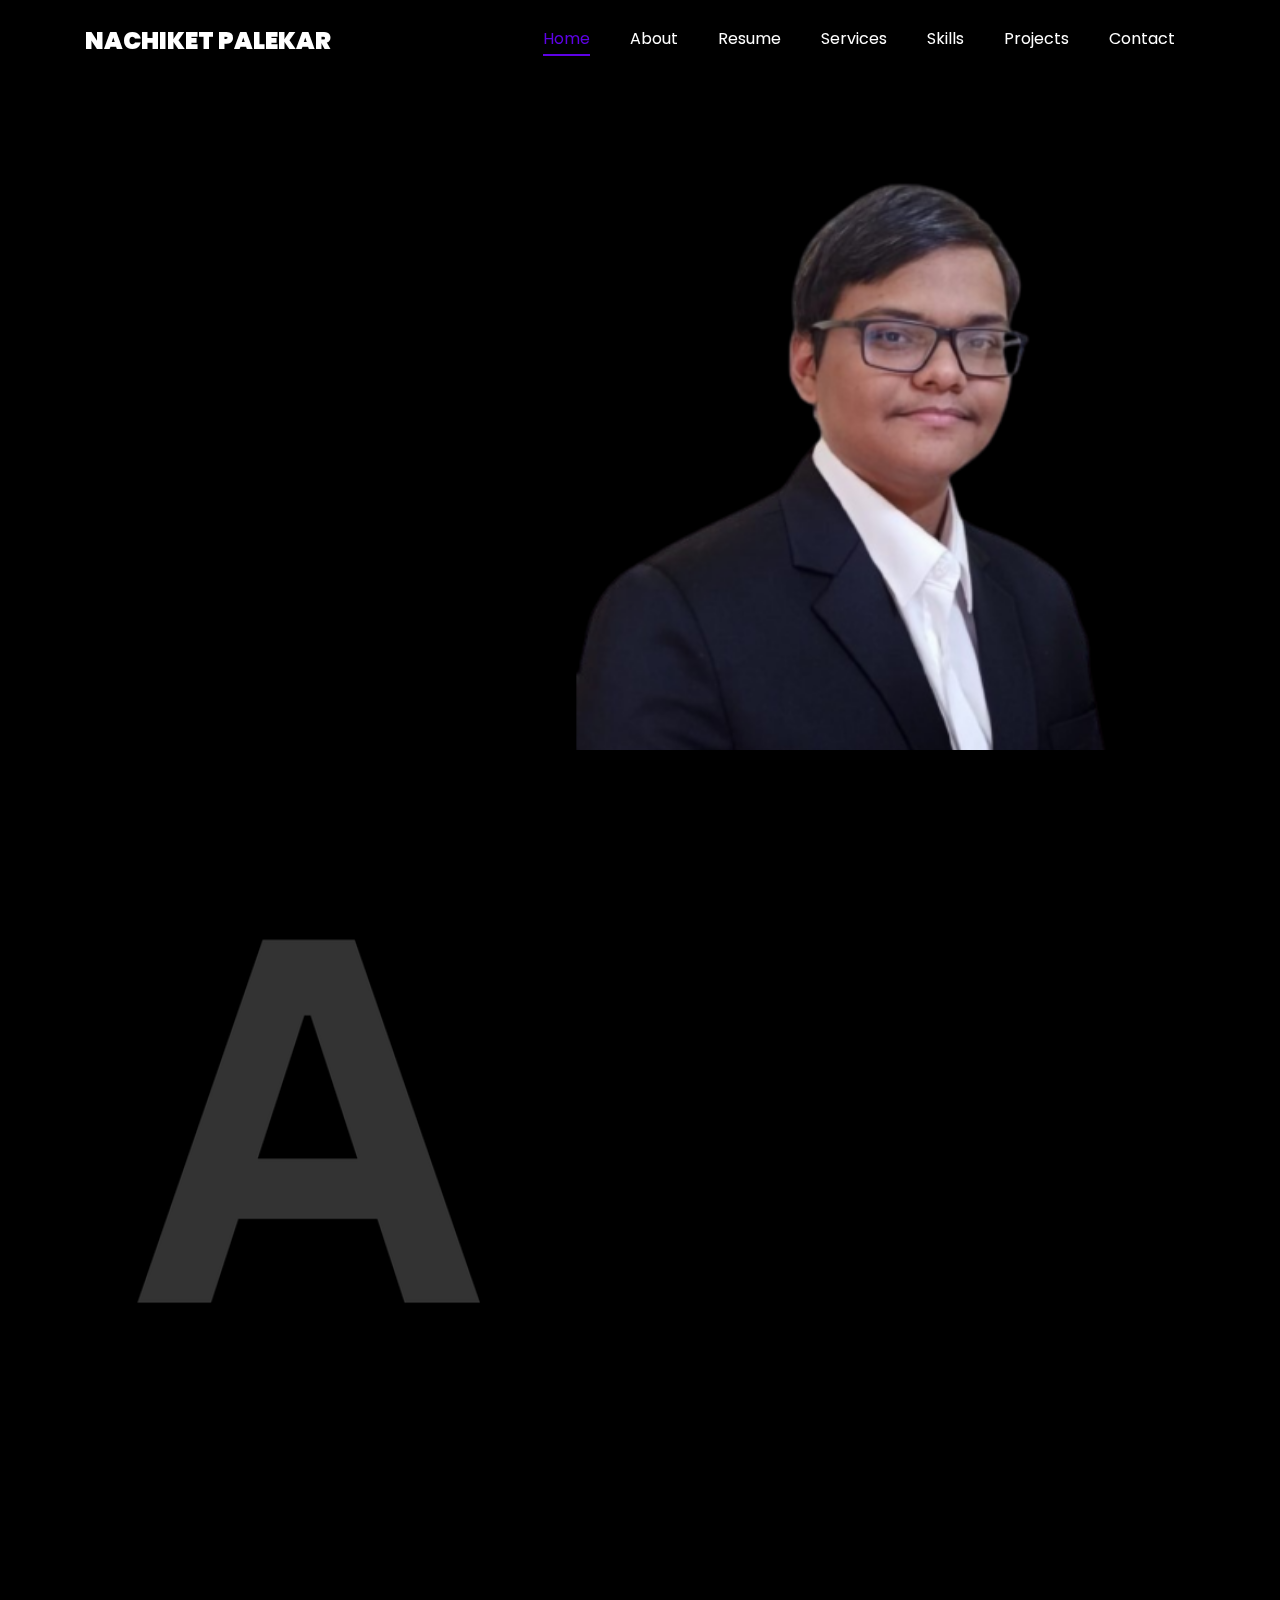
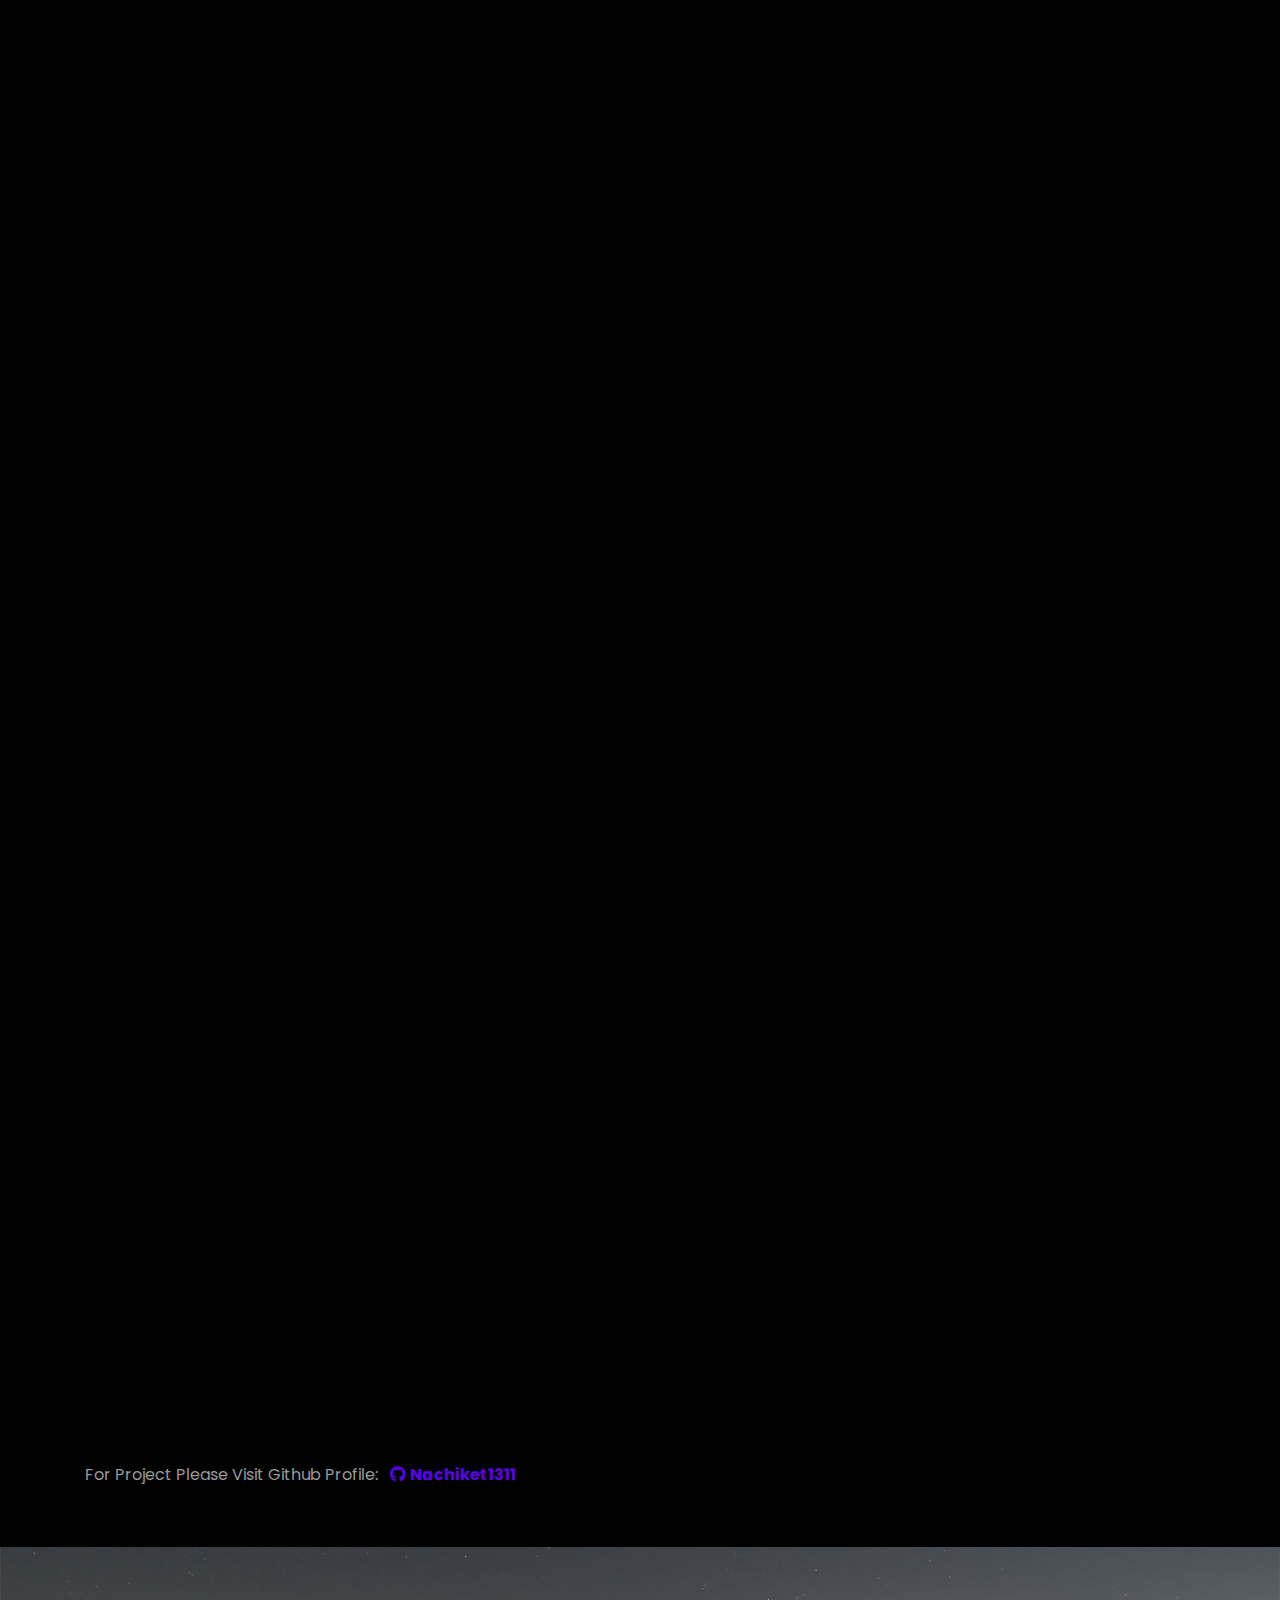
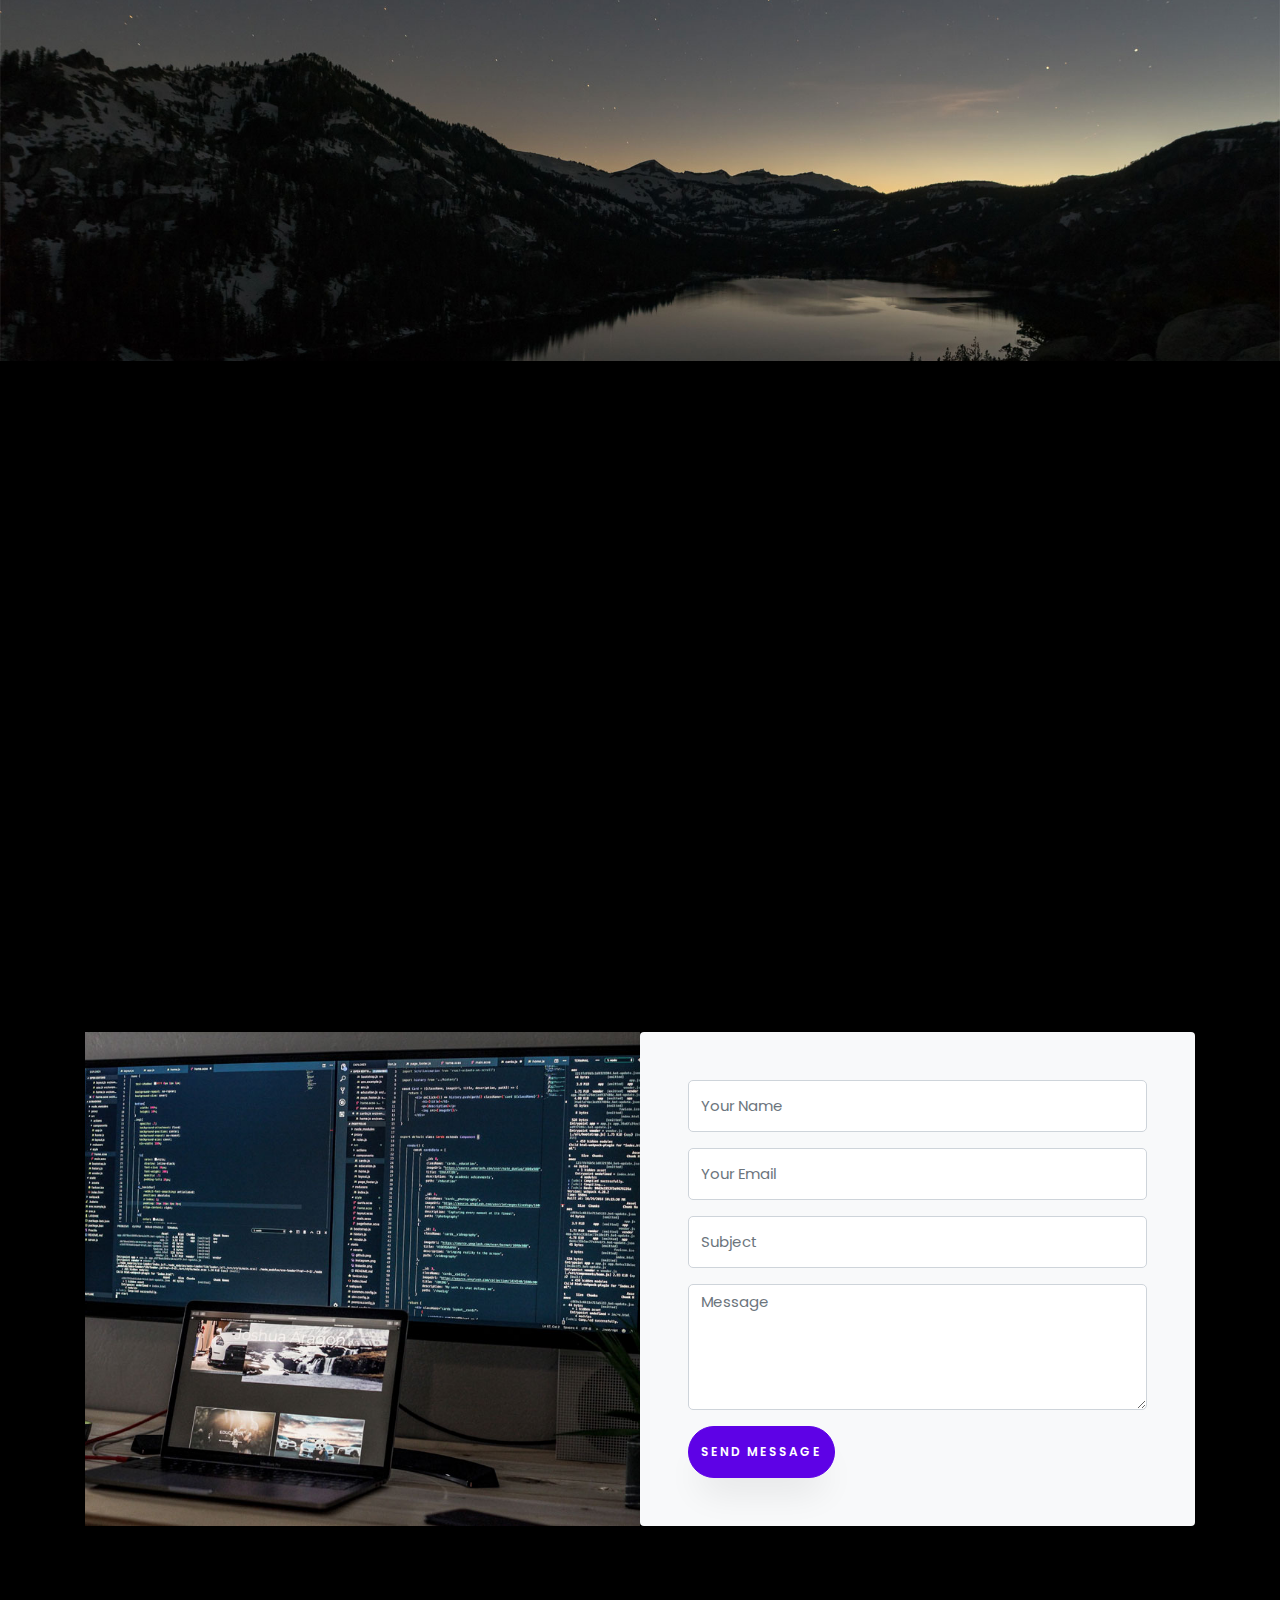
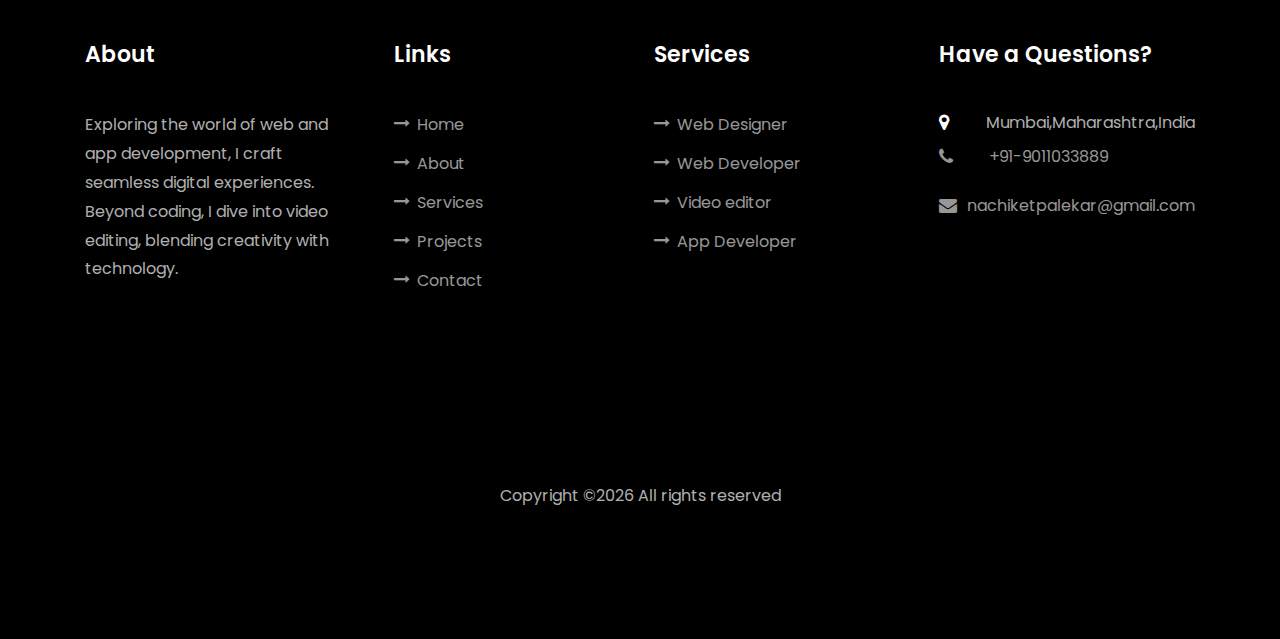
<file: index.html>
<!DOCTYPE html>
<html lang="en">
  <head>
    <title>Nachiket Palekar</title>
    <meta charset="utf-8">
    <meta name="viewport" content="width=device-width, initial-scale=1, shrink-to-fit=no">
	<link rel="stylesheet" href="https://cdnjs.cloudflare.com/ajax/libs/font-awesome/6.4.2/css/all.min.css">
    
    <link href="https://fonts.googleapis.com/css?family=Poppins:100,200,300,400,500,600,700,800,900" rel="stylesheet">

    <link rel="stylesheet" href="css/open-iconic-bootstrap.min.css">
    <link rel="stylesheet" href="css/animate.css">
    
    <link rel="stylesheet" href="css/owl.carousel.min.css">
    <link rel="stylesheet" href="css/owl.theme.default.min.css">
    <link rel="stylesheet" href="css/magnific-popup.css">

    <link rel="stylesheet" href="css/aos.css">

    <link rel="stylesheet" href="css/ionicons.min.css">
    
    <link rel="stylesheet" href="css/flaticon.css">
    <link rel="stylesheet" href="css/icomoon.css">
    <link rel="stylesheet" href="css/style.css">
  </head>
  <body data-spy="scroll" data-target=".site-navbar-target" data-offset="300">
	  
	  
    <nav class="navbar navbar-expand-lg navbar-dark ftco_navbar ftco-navbar-light site-navbar-target" id="ftco-navbar">
	    <div class="container">
	      <a class="navbar-brand" href="index.html">Nachiket Palekar</a>
	      <button class="navbar-toggler js-fh5co-nav-toggle fh5co-nav-toggle" type="button" data-toggle="collapse" data-target="#ftco-nav" aria-controls="ftco-nav" aria-expanded="false" aria-label="Toggle navigation">
	        <span class="oi oi-menu"></span> Menu
	      </button>

	      <div class="collapse navbar-collapse" id="ftco-nav">
	        <ul class="navbar-nav nav ml-auto">
	          <li class="nav-item"><a href="#home-section" class="nav-link"><span>Home</span></a></li>
	          <li class="nav-item"><a href="#about-section" class="nav-link"><span>About</span></a></li>
	          <li class="nav-item"><a href="#resume-section" class="nav-link"><span>Resume</span></a></li>
	          <li class="nav-item"><a href="#services-section" class="nav-link"><span>Services</span></a></li>
	          <li class="nav-item"><a href="#skills-section" class="nav-link"><span>Skills</span></a></li>
	          <li class="nav-item"><a href="#projects-section" class="nav-link"><span>Projects</span></a></li>
	          <!-- <li class="nav-item"><a href="#blog-section" class="nav-link"><span>My Blog</span></a></li> -->
	          <li class="nav-item"><a href="#contact-section" class="nav-link"><span>Contact</span></a></li>
	        </ul>
	      </div>
	    </div>
	  </nav>
	  <section id="home-section" class="hero">
		  <div class="home-slider  owl-carousel">
	      <div class="slider-item ">
	      	<div class="overlay"></div>
	        <div class="container">
	          <div class="row d-md-flex no-gutters slider-text align-items-end justify-content-end" data-scrollax-parent="true">
	          	<div class="one-third js-fullheight order-md-last img" style="background-image:url(images/bg_1.png);">
	          		<div class="overlay"></div>
	          	</div>
		          <div class="one-forth d-flex  align-items-center ftco-animate" data-scrollax=" properties: { translateY: '70%' }">
		          	<div class="text">
		          		<span class="subheading">Hello!</span>
			            <h1 class="mb-4 mt-3">I'm <span>Nachiket Palekar</span></h1>
			            <h2 class="mb-4">A Web &amp; Mobile App developer</h2>
			            <p><a href="#contact-section" class="btn btn-primary py-3 px-4">Hire me</a> <!--<a href="#" class="btn btn-white btn-outline-white py-3 px-4">My works</a>--></p>
		            </div>
		          </div>
	        	</div>
	        </div>
	      </div>
	    </div>
    </section>

    <section class="ftco-about img ftco-section ftco-no-pb" id="about-section">
    	<div class="container">
    		<div class="row d-flex">
    			<div class="col-md-6 col-lg-5 d-flex">
    				<div class="img-about img d-flex align-items-stretch">
    					<div class="overlay"></div>
	    				<div class="img d-flex align-self-stretch align-items-center" style="background-image:url(images/Untitled\ \(409\ x\ 609\ px\).png);">
	    				</div>
    				</div>
    			</div>
    			<div class="col-md-6 col-lg-7 pl-lg-5 pb-5">
    				<div class="row justify-content-start pb-3">
		          <div class="col-md-12 heading-section ftco-animate">
		          	<h1 class="big">About</h1>
		            <h2 class="mb-4">About Me</h2>
		            <p>"Passionate web developer skilled in HTML, CSS, JavaScript, React.js, C++, Java, DBMS, and Python."</p>
		            <ul class="about-info mt-4 px-md-0 px-2">
		            	<li class="d-flex"><span>Name:</span> <span>Nachiket Palekar</span></li>
		            	<li class="d-flex"><span>Date of birth:</span> <span>13/11/2004</span></li>
		            	<li class="d-flex"><span>Address:</span> <span>Mumbai,Maharashtra,India</span></li>
		            	<li class="d-flex"><span>Email:</span> <span>nachiketpalekar@gmail.com</span></li>
		            	<li class="d-flex"><span>Phone: </span> <span>+91-9011033889</span></li>
		            </ul>
		          </div>
		        </div>
	          <div class="counter-wrap ftco-animate d-flex mt-md-3">
              <div class="text">
                <p><a href="https://drive.google.com/uc?export=download&id=14bZkJVSdPvG8ANpI_MhnqxPDpdOiVVfn" target="_blank" class="btn btn-primary py-3 px-3">Download CV</a></p>
              </div>
	          </div>
	        </div>
        </div>
    	</div>
    </section>

    <section class="ftco-section ftco-no-pb" id="resume-section">
    	<div class="container">
    		<div class="row justify-content-center pb-5">
          <div class="col-md-10 heading-section text-center ftco-animate">
          	<h1 class="big big-2">Resume</h1>
            <h2 class="mb-4">Resume</h2>
            <!-- <p>A small river named Duden flows by their place and supplies it with the necessary regelialia. It is a paradisematic country, in which roasted parts of sentences fly into your mouth.</p> -->
          </div>
        </div>
    		<div class="row">
    			<div class="col-md-6">
    				<div class="resume-wrap ftco-animate">
    					<span class="date">2022-2027</span>
    					<h2>Master of Business Administration in Technology (MBA Tech Computer Engineering)</h2>
    					<span class="position">NMIMS Navi Mumbai</span>
    					<p class="mt-4">Bridging business and technology, I specialize in digital transformation, innovation management, and IT strategy. My expertise lies in leveraging emerging technologies to drive business growth and operational efficiency.</p>
    				</div>
    			

    			
    				<div class="resume-wrap ftco-animate">
    					<span class="date">2023-Present</span>
    					<h2>Web &amp; Mobile App Developer</h2>
    					<!-- <span class="position">Cambridge University</span> -->
    					<p class="mt-4">As a skilled Web & Mobile App Developer, I specialize in crafting high-performance applications with seamless user experiences. With expertise in front-end and back-end development, I build responsive websites and feature-rich mobile applications that drive engagement and innovation. My work blends cutting-edge technologies with intuitive design to create solutions that meet both user needs and business goals.</p>
    				</div>
				</div>
    				
				<div class="col-md-6">
					<div class="resume-wrap ftco-animate">
    					<span class="date">2024-Present</span>
    					<h2>Wordpress &#47; Wix  Developer</h2>
    					<!-- <span class="position">Cambridge University</span> -->
    					<p class="mt-4">As a skilled Wix & WordPress Developer, I specialize in designing and developing custom, high-performance websites tailored to client needs. With expertise in themes, plugins, SEO optimization, and responsive design, I create visually stunning and functional websites that enhance user experience. Whether building from scratch or customizing existing platforms, I ensure seamless functionality and engaging web solutions.</p>
    				</div>
				
    				<div class="resume-wrap ftco-animate">
    					<span class="date">2023-Present</span>
    					<h2>UI/UX Designer</h2>
    					<!-- <span class="position">Cambridge University</span> -->
    					<p class="mt-4">As a UI/UX Designer, I specialize in crafting intuitive and visually appealing user interfaces that enhance the overall user experience. With a strong focus on user research, wireframing, prototyping, and usability testing, I design digital products that are both aesthetically pleasing and highly functional. My expertise lies in creating seamless interactions and engaging experiences that drive user satisfaction and business growth.</p>
    				</div>
    			</div>
    		</div>
    		<div class="row justify-content-center mt-5">
    			<div class="col-md-6 text-center ftco-animate">
    				<p><a href="https://drive.google.com/uc?export=download&id=14bZkJVSdPvG8ANpI_MhnqxPDpdOiVVfn" target="_blank" class="btn btn-primary py-3 px-3">Download CV</a></p>
    			</div>
    		</div>
    	</div>
    </section>

    <section class="ftco-section" id="services-section">
    	<div class="container">
    		<div class="row justify-content-center py-5 mt-5">
          <div class="col-md-12 heading-section text-center ftco-animate">
          	<h1 class="big big-2">Services</h1>
            <h2 class="mb-4">Services</h2>
            <p>Far far away, behind the word mountains, far from the countries Vokalia and Consonantia</p>
          </div>
        </div>
    		<div class="row">
					<div class="col-md-4 text-center d-flex ftco-animate">
						<a href="#contact-section" class="services-1">
							<span class="icon">
								<i class="fas fa-mobile-alt"></i>
							</span>
							<div class="desc">
								<h3 class="mb-5">Web Designer</h3>
							</div>
						</a>
					</div>
					<div class="col-md-4 text-center d-flex ftco-animate">
						<a href="#contact-section" class="services-1">
							<span class="icon">
								<i class="fas fa-film"></i>
							</span>
							<div class="desc">
								<h3 class="mb-5">Video Editing</h3>
							</div>
						</a>
					</div>
					<div class="col-md-4 text-center d-flex ftco-animate">
						<a href="#contact-section" class="services-1">
							<span class="icon">
								<i class="flaticon-ideas"></i>
							</span>
							<div class="desc">
								<h3 class="mb-5">Web Developer</h3>
							</div>
						</a>
					</div>

					<div class="col-md text-center d-flex ftco-animate">
						<a href="#contact-section" class="services-1">
							<span class="icon">
								<i class="flaticon-analysis"></i>
							</span>
							<div class="desc">
								<h3 class="mb-5">App Developing</h3>
							</div>
						</a>
					</div>
					
    	</div>
    </section>

		
		<section class="ftco-section" id="skills-section">
			<div class="container">
				<div class="row justify-content-center pb-5">
          <div class="col-md-12 heading-section text-center ftco-animate">
          	<h1 class="big big-2">Skills</h1>
            <h2 class="mb-4">My Skills</h2>
            <p>Far far away, behind the word mountains, far from the countries Vokalia and Consonantia</p>
          </div>
        </div>
				<div class="row">
					<div class="col-md-6 animate-box">
						<div class="progress-wrap ftco-animate">
							<h3>Canva</h3>
							<div class="progress">
							 	<div class="progress-bar color-1" role="progressbar" aria-valuenow="90"
							  	aria-valuemin="0" aria-valuemax="100" style="width:90%">
							    <span>90%</span>
							  	</div>
							</div>
						</div>
					</div>
					<div class="col-md-6 animate-box">
						<div class="progress-wrap ftco-animate">
							<h3>Java</h3>
							<div class="progress">
							 	<div class="progress-bar color-2" role="progressbar" aria-valuenow="85"
							  	aria-valuemin="0" aria-valuemax="100" style="width:75%">
							    <span>75%</span>
							  	</div>
							</div>
						</div>
					</div>
					<div class="col-md-6 animate-box">
						<div class="progress-wrap ftco-animate">
							<h3>HTML5</h3>
							<div class="progress">
							 	<div class="progress-bar color-3" role="progressbar" aria-valuenow="95"
							  	aria-valuemin="0" aria-valuemax="100" style="width:97%">
							    <span>97%</span>
							  	</div>
							</div>
						</div>
					</div>
					<div class="col-md-6 animate-box">
						<div class="progress-wrap ftco-animate">
							<h3>CSS3</h3>
							<div class="progress">
							 	<div class="progress-bar color-4" role="progressbar" aria-valuenow="90"
							  	aria-valuemin="0" aria-valuemax="100" style="width:90%">
							    <span>90%</span>
							  	</div>
							</div>
						</div>
					</div>
					<div class="col-md-6 animate-box">
						<div class="progress-wrap ftco-animate">
							<h3>Python</h3>
							<div class="progress">
							 	<div class="progress-bar color-5" role="progressbar" aria-valuenow="70"
							  	aria-valuemin="0" aria-valuemax="100" style="width:60%">
							    <span>60%</span>
							  	</div>
							</div>
						</div>
					</div>
					<div class="col-md-6 animate-box">
						<div class="progress-wrap ftco-animate">
							<h3>Kotlin</h3>
							<div class="progress">
							 	<div class="progress-bar color-6" role="progressbar" aria-valuenow="80"
							  	aria-valuemin="0" aria-valuemax="100" style="width:80%">
							    <span>80%</span>
							  	</div>
							</div>
						</div>
					</div>
				</div>
			</div>
		</section>
 

    <section class="ftco-section ftco-project" id="projects-section">
    	<div class="container">
    		<div class="row justify-content-center pb-5">
          <div class="col-md-12 heading-section text-center ftco-animate">
          	<h1 class="big big-2">Projects</h1>
            <h2 class="mb-4">My Projects</h2>
            <p>Far far away, behind the word mountains, far from the countries Vokalia and Consonantia</p>
          </div>
        </div>
		<div class="row">
			<div class="col-md">
				<p>For Project Please Visit Github Profile: &nbsp; <a href="https://github.com/Nachiket1311" target="_blank"><i class="fab fa-github"></i> <b>Nachiket1311</b> </a></p>
			</div>
		</div>
    		<!-- <div class="row">
    			<div class="col-md-4">
    				<div class="project img ftco-animate d-flex justify-content-center align-items-center" style="background-image: url(images/project-4.jpg);">
    					<div class="overlay"></div>
	    				<div class="text text-center p-4">
	    					<h3><a href="#">Branding &amp; Illustration Design</a></h3>
	    					<span>Web Design</span>
	    				</div>
    				</div>
  				</div>
  				<div class="col-md-8">
    				<div class="project img ftco-animate d-flex justify-content-center align-items-center" style="background-image: url(images/project-5.jpg);">
    					<div class="overlay"></div>
	    				<div class="text text-center p-4">
	    					<h3><a href="#">Branding &amp; Illustration Design</a></h3>
	    					<span>Web Design</span>
	    				</div>
    				</div>
  				</div>

    			<div class="col-md-8">
    				<div class="project img ftco-animate d-flex justify-content-center align-items-center" style="background-image: url(images/project-1.jpg);">
    					<div class="overlay"></div>
	    				<div class="text text-center p-4">
	    					<h3><a href="#">Branding &amp; Illustration Design</a></h3>
	    					<span>Web Design</span>
	    				</div>
    				</div>

    				<div class="project img ftco-animate d-flex justify-content-center align-items-center" style="background-image: url(images/project-6.jpg);">
    					<div class="overlay"></div>
	    				<div class="text text-center p-4">
	    					<h3><a href="#">Branding &amp; Illustration Design</a></h3>
	    					<span>Web Design</span>
	    				</div>
    				</div>
    			</div>
    			<div class="col-md-4">
    				<div class="row">
    					<div class="col-md-12">
		    				<div class="project img ftco-animate d-flex justify-content-center align-items-center" style="background-image: url(images/project-2.jpg);">
		    					<div class="overlay"></div>
			    				<div class="text text-center p-4">
			    					<h3><a href="#">Branding &amp; Illustration Design</a></h3>
			    					<span>Web Design</span>
			    				</div>
		    				</div>
	    				</div>
	    				<div class="col-md-12">
		    				<div class="project img ftco-animate d-flex justify-content-center align-items-center" style="background-image: url(images/project-3.jpg);">
		    					<div class="overlay"></div>
			    				<div class="text text-center p-4">
			    					<h3><a href="#">Branding &amp; Illustration Design</a></h3>
			    					<span>Web Design</span>
			    				</div>
		    				</div>
	    				</div>
    				</div>
    			</div>
    		</div> -->
    	</div>
    </section>


    <!-- <section class="ftco-section" id="blog-section">
      <div class="container">
        <div class="row justify-content-center mb-5 pb-5">
          <div class="col-md-7 heading-section text-center ftco-animate">
            <h1 class="big big-2">Blog</h1>
            <h2 class="mb-4">Our Blog</h2>
            <p>Far far away, behind the word mountains, far from the countries Vokalia and Consonantia</p>
          </div>
        </div>
        <div class="row d-flex">
          <div class="col-md-4 d-flex ftco-animate">
          	<div class="blog-entry justify-content-end">
              <a href="single.html" class="block-20" style="background-image: url('images/image_1.jpg');">
              </a>
              <div class="text mt-3 float-right d-block">
              	<div class="d-flex align-items-center mb-3 meta">
	                <p class="mb-0">
	                	<span class="mr-2">June 21, 2019</span>
	                	<a href="#" class="mr-2">Admin</a>
	                	<a href="#" class="meta-chat"><span class="icon-chat"></span> 3</a>
	                </p>
                </div>
                <h3 class="heading"><a href="single.html">Why Lead Generation is Key for Business Growth</a></h3>
                <p>A small river named Duden flows by their place and supplies it with the necessary regelialia.</p>
              </div>
            </div>
          </div>
          <div class="col-md-4 d-flex ftco-animate">
          	<div class="blog-entry justify-content-end">
              <a href="single.html" class="block-20" style="background-image: url('images/image_2.jpg');">
              </a>
              <div class="text mt-3 float-right d-block">
              	<div class="d-flex align-items-center mb-3 meta">
	                <p class="mb-0">
	                	<span class="mr-2">June 21, 2019</span>
	                	<a href="#" class="mr-2">Admin</a>
	                	<a href="#" class="meta-chat"><span class="icon-chat"></span> 3</a>
	                </p>
                </div>
                <h3 class="heading"><a href="single.html">Why Lead Generation is Key for Business Growth</a></h3>
                <p>A small river named Duden flows by their place and supplies it with the necessary regelialia.</p>
              </div>
            </div>
          </div>
          <div class="col-md-4 d-flex ftco-animate">
          	<div class="blog-entry">
              <a href="single.html" class="block-20" style="background-image: url('images/image_3.jpg');">
              </a>
              <div class="text mt-3 float-right d-block">
              	<div class="d-flex align-items-center mb-3 meta">
	                <p class="mb-0">
	                	<span class="mr-2">June 21, 2019</span>
	                	<a href="#" class="mr-2">Admin</a>
	                	<a href="#" class="meta-chat"><span class="icon-chat"></span> 3</a>
	                </p>
                </div>
                <h3 class="heading"><a href="single.html">Why Lead Generation is Key for Business Growth</a></h3>
                <p>A small river named Duden flows by their place and supplies it with the necessary regelialia.</p>
              </div>
            </div>
          </div>
        </div>
      </div>
    </section> -->

    <!-- <section class="ftco-section ftco-no-pt ftco-no-pb ftco-counter img" id="section-counter">
    	<div class="container">
				<div class="row d-md-flex align-items-center">
          <div class="col-md d-flex justify-content-center counter-wrap ftco-animate">
            <div class="block-18">
              <div class="text">
                <strong class="number" data-number="100">0</strong>
                <span>Awards</span>
              </div>
            </div>
          </div>
          <div class="col-md d-flex justify-content-center counter-wrap ftco-animate">
            <div class="block-18">
              <div class="text">
                <strong class="number" data-number="1200">0</strong>
                <span>Complete Projects</span>
              </div>
            </div>
          </div>
          <div class="col-md d-flex justify-content-center counter-wrap ftco-animate">
            <div class="block-18">
              <div class="text">
                <strong class="number" data-number="1200">0</strong>
                <span>Happy Customers</span>
              </div>
            </div>
          </div>
          <div class="col-md d-flex justify-content-center counter-wrap ftco-animate">
            <div class="block-18">
              <div class="text">
                <strong class="number" data-number="500">0</strong>
                <span>Cups of coffee</span>
              </div>
            </div>
          </div>
        </div>
      </div>
    </section> -->

    <section class="ftco-section ftco-hireme img margin-top" style="background-image: url(images/bg_1.jpg)">
			<div class="container">
				<div class="row justify-content-center">
					<div class="col-md-7 ftco-animate text-center">
						<h2>I'm <span>Available</span> for freelancing</h2>
						<p>A small river named Duden flows by their place and supplies it with the necessary regelialia.</p>
						<!-- <a href="#contact-section" class="btn btn-primary py-3 px-5" ><p class="mb-0">Hire me</p></a> -->
						<!-- <a href="#contact-section"><button class="btn btn-primary py-3 px-5">Hire me</button></a> -->
					</div>
				</div>
			</div>
		</section>

    <section class="ftco-section contact-section ftco-no-pb" id="contact-section">
      <div class="container">
      	<div class="row justify-content-center mb-5 pb-3">
          <div class="col-md-7 heading-section text-center ftco-animate">
            <h1 class="big big-2">Contact</h1>
            <h2 class="mb-4">Contact Me</h2>
            <p>Far far away, behind the word mountains, far from the countries Vokalia and Consonantia</p>
          </div>
        </div>

        <div class="row d-flex contact-info mb-5">
          <div class="col-md-6 col-lg-3 d-flex ftco-animate">
          	<div class="align-self-stretch box p-4 text-center">
          		<div class="icon d-flex align-items-center justify-content-center">
          			<span class="icon-map-signs"></span>
          		</div>
          		<h3 class="mb-4">Address</h3>
	            <p>Mumbai,Maharashtra,India</p>
	          </div>
          </div>
          <div class="col-md-6 col-lg-3 d-flex ftco-animate">
          	<div class="align-self-stretch box p-4 text-center">
          		<div class="icon d-flex align-items-center justify-content-center">
          			<span class="icon-phone2"></span>
          		</div>
          		<h3 class="mb-4">Contact Number</h3>
	            <p><a href="tel://9011033889">+91-9011033889</a></p>
	          </div>
          </div>
          <div class="col-md-6 col-lg-3 d-flex ftco-animate">
          	<div class="align-self-stretch box p-4 text-center">
          		<div class="icon d-flex align-items-center justify-content-center">
          			<span class="icon-paper-plane"></span>
          		</div>
          		<h3 class="mb-4">Email Address</h3>
	            <p><a href="mailto:nachiketpalekar@gmail.com">nachiketpalekar@gmail.com</a></p>
	          </div>
          </div>
          <!-- <div class="col-md-6 col-lg-3 d-flex ftco-animate">
          	<div class="align-self-stretch box p-4 text-center">
          		<div class="icon d-flex align-items-center justify-content-center">
          			<span class="icon-globe"></span>
          		</div>
          		<h3 class="mb-4">Website</h3>
	            <p><a href="#">yoursite.com</a></p>
	          </div>
          </div> -->
        </div>

        <div class="row no-gutters block-9">
          <div class="col-md-6 order-md-last d-flex">
			<form action="https://api.web3forms.com/submit" method="POST" class="bg-light p-4 p-md-5 contact-form container shadow rounded">
				<input type="hidden" name="access_key" value="38bf8c82-cf09-42f5-97d1-9e0e665111f7">
				
				<div class="mb-3">
					<input type="text" class="form-control" name="name" placeholder="Your Name" required>
				</div>
				
				<div class="mb-3">
					<input type="email" class="form-control" name="email" placeholder="Your Email" required>
				</div>
				
				<div class="mb-3">
					<input type="text" class="form-control" name="Subject" placeholder="Subject">
				</div>
				
				<div class="mb-3">
					<textarea class="form-control" id="message" name="message" placeholder="Message" rows="5" required></textarea>
				</div>
				
				<div class="d-grid">
					<button type="submit" class="btn btn-primary py-3">Send Message</button>
				</div>
			</form>
			
          
          </div>

          <div class="col-md-6 d-flex">
          	<div class="img" style="background-image: url(images/image_1.jpg);"></div>
          </div>
        </div>
      </div>
    </section>
		

    <footer class="ftco-footer ftco-section">
      <div class="container">
        <div class="row mb-5">
          <div class="col-md">
            <div class="ftco-footer-widget mb-4">
              <h2 class="ftco-heading-2">About</h2>
              <p>Exploring the world of web and app development, I craft seamless digital experiences. Beyond coding, I dive into video editing, blending creativity with technology.</p>
              <ul class="ftco-footer-social list-unstyled float-md-left float-lft mt-5">
                <li class="ftco-animate"><a href="https://in.linkedin.com/in/nachiket-palekar"><span class="icon-linkedin"></span></a></li>
                <li class="ftco-animate"><a href="https://wa.me/9011033889"><span class="icon-whatsapp"></span></a></li>
                <li class="ftco-animate"><a href="https://www.instagram.com/nachiket_palekar/"><span class="icon-instagram"></span></a></li>
              </ul>
            </div>
          </div>
          <div class="col-md">
            <div class="ftco-footer-widget mb-4 ml-md-4">
              <h2 class="ftco-heading-2">Links</h2>
              <ul class="list-unstyled">
                <li><a href="#"><span class="icon-long-arrow-right mr-2"></span>Home</a></li>
                <li><a href="#"><span class="icon-long-arrow-right mr-2"></span>About</a></li>
                <li><a href="#"><span class="icon-long-arrow-right mr-2"></span>Services</a></li>
                <li><a href="#"><span class="icon-long-arrow-right mr-2"></span>Projects</a></li>
                <li><a href="#"><span class="icon-long-arrow-right mr-2"></span>Contact</a></li>
              </ul>
            </div>
          </div>
          <div class="col-md">
             <div class="ftco-footer-widget mb-4">
              <h2 class="ftco-heading-2">Services</h2>
              <ul class="list-unstyled">
                <li><a href="#services-section"><span class="icon-long-arrow-right mr-2"></span>Web Designer</a></li>
                <li><a href="#services-section"><span class="icon-long-arrow-right mr-2"></span>Web Developer</a></li>
                <li><a href="#services-section"><span class="icon-long-arrow-right mr-2"></span>Video editor</a></li>
                <li><a href="#services-section"><span class="icon-long-arrow-right mr-2"></span>App Developer</a></li>
                <!-- <li><a href="#"><span class="icon-long-arrow-right mr-2"></span>Graphic Design</a></li> -->
              </ul>
            </div>
          </div>
          <div class="col-md">
            <div class="ftco-footer-widget mb-4">
            	<h2 class="ftco-heading-2">Have a Questions?</h2>
            	<div class="block-23 ">
	              <ul>
	                <li><span class="icon icon-map-marker"></span><span class="text">Mumbai,Maharashtra,India</span></li>
	                <li><a href="#"><span class="icon icon-phone"></span><span class="text">+91-9011033889</span></a></li>
	                <li><a href="#"><span class="icon icon-envelope"></span><span class="text">nachiketpalekar@gmail.com</span></a></li>
	              </ul>
	            </div>
            </div>
          </div>
        </div>
        <div class="row">
          <div class="col-md-12 text-center">

            <p><!-- Link back to Colorlib can't be removed. Template is licensed under CC BY 3.0. -->
  Copyright &copy;<script>document.write(new Date().getFullYear());</script> All rights reserved 
  <!-- Link back to Colorlib can't be removed. Template is licensed under CC BY 3.0. --></p>
          </div>
        </div>
      </div>
    </footer>
    
  

  <!-- loader -->
  <div id="ftco-loader" class="show fullscreen"><svg class="circular" width="48px" height="48px"><circle class="path-bg" cx="24" cy="24" r="22" fill="none" stroke-width="4" stroke="#eeeeee"/><circle class="path" cx="24" cy="24" r="22" fill="none" stroke-width="4" stroke-miterlimit="10" stroke="#F96D00"/></svg></div>


  <script src="js/jquery.min.js"></script>
  <script src="js/jquery-migrate-3.0.1.min.js"></script>
  <script src="js/popper.min.js"></script>
  <script src="js/bootstrap.min.js"></script>
  <script src="js/jquery.easing.1.3.js"></script>
  <script src="js/jquery.waypoints.min.js"></script>
  <script src="js/jquery.stellar.min.js"></script>
  <script src="js/owl.carousel.min.js"></script>
  <script src="js/jquery.magnific-popup.min.js"></script>
  <script src="js/aos.js"></script>
  <script src="js/jquery.animateNumber.min.js"></script>
  <script src="js/scrollax.min.js"></script>
  
  <script src="js/main.js"></script>
    
  </body>
</html>
</file>
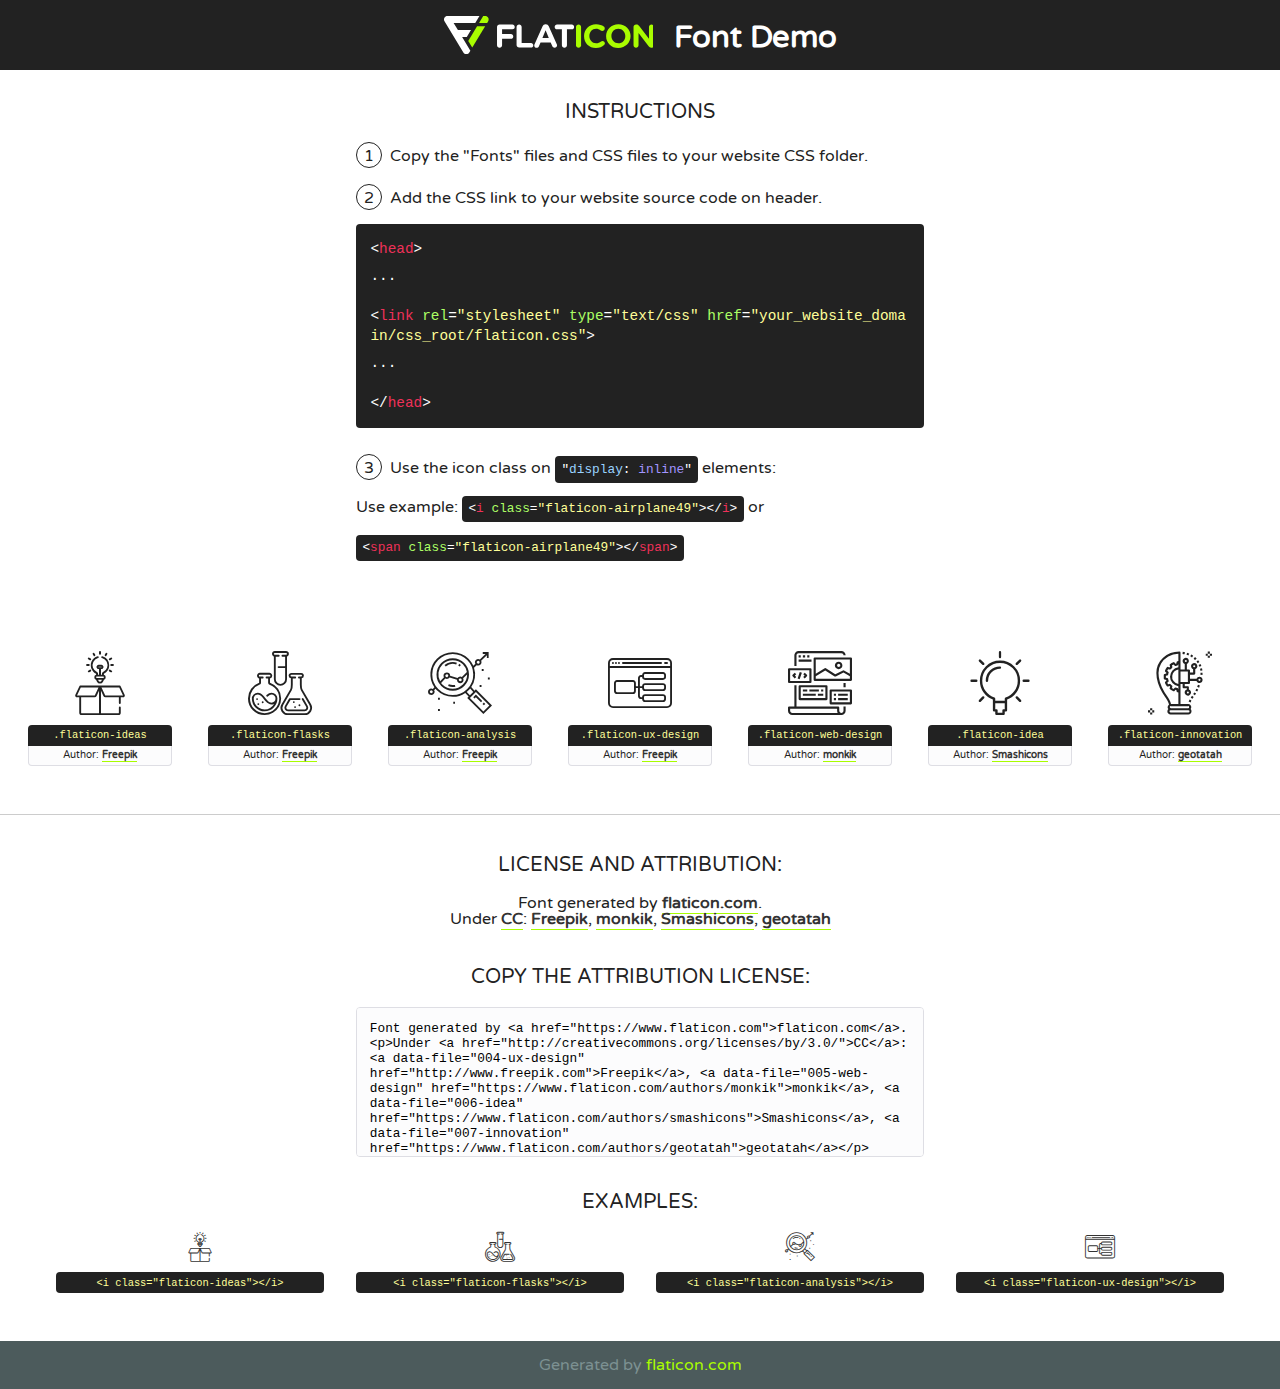
<file: fonts/flaticon/font/flaticon.html>
<!DOCTYPE html>
<!--
  Flaticon icon font: Flaticon
  Creation date: 20/03/2019 02:18
-->
<html>
<!DOCTYPE html>
<html>

<head>
    <title>Flaticon WebFont</title>
    <link href="http://fonts.googleapis.com/css?family=Varela+Round" rel="stylesheet" type="text/css" />
    <link rel="stylesheet" type="text/css" href="flaticon.css">
    <meta charset="UTF-8">
    <style>
    html, body, div, span, applet, object, iframe,
    h1, h2, h3, h4, h5, h6, p, blockquote, pre,
    a, abbr, acronym, address, big, cite, code,
    del, dfn, em, img, ins, kbd, q, s, samp,
    small, strike, strong, sub, sup, tt, var,
    b, u, i, center,
    dl, dt, dd, ol, ul, li,
    fieldset, form, label, legend,
    table, caption, tbody, tfoot, thead, tr, th, td,
    article, aside, canvas, details, embed, 
    figure, figcaption, footer, header, hgroup, 
    menu, nav, output, ruby, section, summary,
    time, mark, audio, video {
        margin: 0;
        padding: 0;
        border: 0;
        font-size: 100%;
        font: inherit;
        vertical-align: baseline;
    }
    /* HTML5 display-role reset for older browsers */
    article, aside, details, figcaption, figure, 
    footer, header, hgroup, menu, nav, section {
        display: block;
    }
    body {
        line-height: 1;
    }
    ol, ul {
        list-style: none;
    }
    blockquote, q {
        quotes: none;
    }
    blockquote:before, blockquote:after,
    q:before, q:after {
        content: '';
        content: none;
    }
    table {
        border-collapse: collapse;
        border-spacing: 0;
    }
    body {
        font-family: 'Varela Round', Helvetica, Arial, sans-serif;
        font-size: 16px;
        color: #222;
    }
    a {
        color: #333;
        border-bottom: 1px solid #a9fd00;
        font-weight: bold;
        text-decoration: none;
    }
    * {
        -moz-box-sizing: border-box;
        -webkit-box-sizing: border-box;
        box-sizing: border-box;
        margin: 0;
        padding: 0;
    }
    [class^="flaticon-"]:before, [class*=" flaticon-"]:before, [class^="flaticon-"]:after, [class*=" flaticon-"]:after {
        font-family: Flaticon;
        font-size: 30px;
        font-style: normal;
        margin-left: 20px;
        color: #333;
    }
    .wrapper {
        max-width: 600px;
        margin: auto;
        padding: 0 1em;
    }
    .title {
        font-size: 1.25em;
        text-align: center;
        margin-bottom: 1em;
        text-transform: uppercase;
    }
    header {
        text-align: center;
        background-color: #222;
        color: #fff;
        padding: 1em;
    }
    header .logo {
        width: 210px;
        height: 38px;
        display: inline-block;
        vertical-align: middle;
        margin-right: 1em;
        border: none;
    }
    header strong {
        font-size: 1.95em;
        font-weight: bold;
        vertical-align: middle;
        margin-top: 5px;
        display: inline-block;
    }
    .demo {
        margin: 2em auto;
        line-height: 1.25em;
    }
    .demo ul li {
        margin-bottom: 1em;
    }
    .demo ul li .num {
        color: #222;
        border-radius: 20px;
        display: inline-block;
        width: 26px;
        padding: 3px;
        height: 26px;
        text-align: center;
        margin-right: 0.5em;
        border: 1px solid #222;
    }
    .demo ul li code {
        background-color: #222;
        border-radius: 4px;
        padding: 0.25em 0.5em;
        display: inline-block;
        color: #fff;
        font-family: Consolas,Monaco,Lucida Console,Liberation Mono,DejaVu Sans Mono,Bitstream Vera Sans Mono,Courier New, monospace;
        font-weight: lighter;
        margin-top: 1em;
        font-size: 0.8em;
        word-break: break-all;
    }
    .demo ul li code.big {
        padding: 1em;
        font-size: 0.9em;
    }
    .demo ul li code .red {
        color: #EF3159;
    }
    .demo ul li code .green {
        color: #ACFF65;
    }
    .demo ul li code .yellow {
        color: #FFFF99;
    }
    .demo ul li code .blue {
        color: #99D3FF;
    }
    .demo ul li code .purple {
        color: #A295FF;
    }
    .demo ul li code .dots {
        margin-top: 0.5em;
        display: block;
    }
    #glyphs {
        border-bottom: 1px solid #ccc;
        padding: 2em 0;
        text-align: center;
    }
    .glyph {
        display: inline-block;
        width: 9em;
        margin: 1em;
        text-align: center;
        vertical-align: top;
        background: #FFF;
    }
    .glyph .glyph-icon {
        padding: 10px;
        display: block;
        font-family:"Flaticon";
        font-size: 64px;
        line-height: 1;
    }
    .glyph .glyph-icon:before {
        font-size: 64px;
        color: #222;
        margin-left: 0;
    }
    .class-name {
        font-size: 0.65em;
        background-color: #222;
        color: #fff;
        border-radius: 4px 4px 0 0;
        padding: 0.5em;
        color: #FFFF99;
        font-family: Consolas,Monaco,Lucida Console,Liberation Mono,DejaVu Sans Mono,Bitstream Vera Sans Mono,Courier New, monospace;
    }
    .author-name {
        font-size: 0.6em;
        background-color: #fcfcfd;
        border: 1px solid #DEDEE4;
        border-top: 0;
        border-radius: 0 0 4px 4px;
        padding: 0.5em;
    }
    .class-name:last-child {
        font-size: 10px;
        color:#888;
    }
    .class-name:last-child a {
        font-size: 10px;
        color:#555;
    }
    .class-name:last-child a:hover {
        color:#a9fd00;
    }
    .glyph > input {
        display: block;
        width: 100px;
        margin: 5px auto;
        text-align: center;
        font-size: 12px;
        cursor: text;
    }
    .glyph > input.icon-input {
        font-family:"Flaticon";
        font-size: 16px;
        margin-bottom: 10px;
    }
    .attribution .title {
        margin-top: 2em;
    }
    .attribution textarea {
        background-color: #fcfcfd;
        padding: 1em;
        border: none;
        box-shadow: none;
        border: 1px solid #DEDEE4;
        border-radius: 4px;
        resize: none;
        width: 100%;
        height: 150px;
        font-size: 0.8em;
        font-family: Consolas,Monaco,Lucida Console,Liberation Mono,DejaVu Sans Mono,Bitstream Vera Sans Mono,Courier New, monospace;
        -webkit-appearance: none;
    }
    .iconsuse {
        margin: 2em auto;
        text-align: center;
        max-width: 1200px;
    }
    .iconsuse:after {
        content: '';
        display: table;
        clear: both;
    }
    .iconsuse .image {
        float: left;
        width: 25%;
        padding: 0 1em;
    }
    .iconsuse .image p {
        margin-bottom: 1em;
    }
    .iconsuse .image span {
        display: block;
        font-size: 0.65em;
        background-color: #222;
        color: #fff;
        border-radius: 4px;
        padding: 0.5em;
        color: #FFFF99;
        margin-top: 1em;
        font-family: Consolas,Monaco,Lucida Console,Liberation Mono,DejaVu Sans Mono,Bitstream Vera Sans Mono,Courier New, monospace;
    }
    #footer {
        text-align: center;
        background-color: #4C5B5C;
        color: #7c9192;
        padding: 1em;
    }
    #footer a {
        border: none;
        color: #a9fd00;
        font-weight: normal;
    }
    @media (max-width: 960px) {
        .iconsuse .image {
            width: 50%;
        }
    }
    @media (max-width: 560px) {
        .iconsuse .image {
            width: 100%;
        }
    }
    </style>
</head>

<body class="characters-off">

    <header>
        <a href="https://www.flaticon.com" target="_blank" class="logo">
            <svg version="1.1" xmlns="http://www.w3.org/2000/svg" xmlns:xlink="http://www.w3.org/1999/xlink" xmlns:a="http://ns.adobe.com/AdobeSVGViewerExtensions/3.0/" viewBox="0 0 560.875 102.036" enable-background="new 0 0 560.875 102.036" xml:space="preserve">
                <defs>
                </defs>
                <g>
                    <g class="letters">
                        <path fill="#ffffff" d="M141.596,29.675c0-3.777,2.985-6.767,6.764-6.767h34.438c3.426,0,6.15,2.728,6.15,6.15
                        c0,3.43-2.724,6.149-6.15,6.149h-27.674v13.091h23.719c3.429,0,6.151,2.724,6.151,6.15c0,3.43-2.723,6.149-6.151,6.149h-23.719
                        v17.574c0,3.773-2.986,6.761-6.764,6.761c-3.779,0-6.764-2.989-6.764-6.761V29.675z"></path>
                        <path fill="#ffffff" d="M193.844,29.149c0-3.781,2.985-6.767,6.764-6.767c3.776,0,6.763,2.985,6.763,6.767v42.957h25.039
                        c3.426,0,6.149,2.726,6.149,6.153c0,3.425-2.723,6.15-6.149,6.15h-31.802c-3.779,0-6.764-2.986-6.764-6.768V29.149z"></path>
                        <path fill="#ffffff" d="M241.891,75.71l21.438-48.407c1.492-3.341,4.215-5.357,7.906-5.357h0.792
                        c3.686,0,6.323,2.017,7.815,5.357l21.439,48.407c0.436,0.967,0.701,1.845,0.701,2.723c0,3.602-2.809,6.501-6.414,6.501
                        c-3.161,0-5.269-1.845-6.499-4.655l-4.132-9.661h-27.059l-4.301,10.102c-1.144,2.631-3.426,4.214-6.237,4.214
                        c-3.517,0-6.24-2.81-6.24-6.325C241.1,77.64,241.451,76.677,241.891,75.71z M279.932,58.666l-8.521-20.297l-8.526,20.297H279.932
                        z"></path>
                        <path fill="#ffffff" d="M314.864,35.387H301.86c-3.429,0-6.239-2.813-6.239-6.238c0-3.429,2.811-6.24,6.239-6.24h39.533
                        c3.426,0,6.237,2.811,6.237,6.24c0,3.425-2.811,6.238-6.237,6.238h-13.001v42.785c0,3.773-2.99,6.761-6.764,6.761
                        c-3.779,0-6.764-2.989-6.764-6.761V35.387z"></path>
                        <path fill="#A9FD00" d="M352.615,29.149c0-3.781,2.985-6.767,6.767-6.767c3.774,0,6.761,2.985,6.761,6.767v49.024
                        c0,3.773-2.987,6.761-6.761,6.761c-3.781,0-6.767-2.989-6.767-6.761V29.149z"></path>
                        <path fill="#A9FD00" d="M374.132,53.836v-0.179c0-17.481,13.178-31.801,32.065-31.801c9.22,0,15.459,2.458,20.557,6.238
                        c1.402,1.054,2.637,2.985,2.637,5.357c0,3.692-2.985,6.59-6.681,6.59c-1.845,0-3.071-0.702-4.044-1.319
                        c-3.776-2.813-7.729-4.393-12.562-4.393c-10.364,0-17.831,8.611-17.831,19.154v0.173c0,10.542,7.291,19.329,17.831,19.329
                        c5.715,0,9.492-1.756,13.359-4.834c1.049-0.874,2.458-1.491,4.039-1.491c3.429,0,6.325,2.813,6.325,6.236
                        c0,2.106-1.056,3.78-2.282,4.834c-5.539,4.834-12.036,7.733-21.878,7.733C387.572,85.464,374.132,71.493,374.132,53.836z"></path>
                        <path fill="#A9FD00" d="M433.009,53.836v-0.179c0-17.481,13.79-31.801,32.766-31.801c18.981,0,32.592,14.143,32.592,31.628v0.173
                        c0,17.483-13.785,31.807-32.769,31.807C446.625,85.464,433.009,71.32,433.009,53.836z M484.224,53.836v-0.179
                        c0-10.539-7.725-19.326-18.626-19.326c-10.893,0-18.449,8.611-18.449,19.154v0.173c0,10.542,7.73,19.329,18.626,19.329
                        C476.676,72.986,484.224,64.378,484.224,53.836z"></path>
                        <path fill="#A9FD00" d="M506.233,29.321c0-3.774,2.99-6.763,6.767-6.763h1.401c3.252,0,5.183,1.583,7.029,3.953l26.093,34.265
                        V29.059c0-3.692,2.99-6.677,6.681-6.677c3.683,0,6.671,2.985,6.671,6.677v48.934c0,3.78-2.987,6.765-6.764,6.765h-0.436
                        c-3.257,0-5.188-1.581-7.034-3.953l-27.056-35.492v32.944c0,3.687-2.985,6.676-6.678,6.676c-3.683,0-6.673-2.989-6.673-6.676
                        V29.321z"></path>
                    </g>
                    <g class="insignia">
                        <path fill="#ffffff" d="M48.372,56.137h12.517l11.156-18.537H37.186L25.688,18.539h57.825L94.668,0H9.271
                        C5.925,0,2.842,1.801,1.198,4.716c-1.644,2.907-1.593,6.482,0.134,9.343l50.38,83.501c1.678,2.781,4.689,4.476,7.938,4.476
                        c3.246,0,6.257-1.695,7.935-4.476l2.898-4.804L48.372,56.137z"></path>
                        <g class="i">
                            <path fill="#A9FD00" d="M93.575,18.539h0.031v0.004l21.652,0.004l2.705-4.488c1.727-2.861,1.778-6.436,0.133-9.343
                            C116.454,1.801,113.371,0,110.026,0h-5.294L93.575,18.539z"></path>
                            <polygon fill="#A9FD00" points="88.291,27.356 64.725,66.486 75.519,84.404 109.942,27.356"></polygon>
                        </g>
                    </g>
                </g>
            </svg>
        </a>
        <strong>Font Demo</strong>
    </header>


    <section class="demo wrapper">

        <p class="title">Instructions</p>

        <ul>
            <li>
                <span class="num">1</span>Copy the "Fonts" files and CSS files to your website CSS folder.
            </li>
            <li>
                <span class="num">2</span>Add the CSS link to your website source code on header.
                <code class="big">
                    &lt;<span class="red">head</span>&gt;
                    <br/><span class="dots">...</span>
                    <br/>&lt;<span class="red">link</span> <span class="green">rel</span>=<span class="yellow">"stylesheet"</span> <span class="green">type</span>=<span class="yellow">"text/css"</span> <span class="green">href</span>=<span class="yellow">"your_website_domain/css_root/flaticon.css"</span>&gt;
                    <br/><span class="dots">...</span>
                    <br/>&lt;/<span class="red">head</span>&gt;
                </code>
            </li>

            <li>
                <p>
                    <span class="num">3</span>Use the icon class on <code>"<span class="blue">display</span>:<span class="purple"> inline</span>"</code> elements:
                    <br />
                    Use example: <code>&lt;<span class="red">i</span> <span class="green">class</span>=<span class="yellow">&quot;flaticon-airplane49&quot;</span>&gt;&lt;/<span class="red">i</span>&gt;</code> or <code>&lt;<span class="red">span</span> <span class="green">class</span>=<span class="yellow">&quot;flaticon-airplane49&quot;</span>&gt;&lt;/<span class="red">span</span>&gt;</code>
            </li>
        </ul>

    </section>




   <section id="glyphs">          
    
      
        <div class="glyph"><div class="glyph-icon flaticon-ideas"></div>
            <div class="class-name">.flaticon-ideas</div>
            <div class="author-name">Author: <a data-file="001-ideas" href="http://www.freepik.com">Freepik</a> </div> 
        </div>        
        
        <div class="glyph"><div class="glyph-icon flaticon-flasks"></div>
            <div class="class-name">.flaticon-flasks</div>
            <div class="author-name">Author: <a data-file="002-flasks" href="http://www.freepik.com">Freepik</a> </div> 
        </div>        
        
        <div class="glyph"><div class="glyph-icon flaticon-analysis"></div>
            <div class="class-name">.flaticon-analysis</div>
            <div class="author-name">Author: <a data-file="003-analysis" href="http://www.freepik.com">Freepik</a> </div> 
        </div>        
        
        <div class="glyph"><div class="glyph-icon flaticon-ux-design"></div>
            <div class="class-name">.flaticon-ux-design</div>
            <div class="author-name">Author: <a data-file="004-ux-design" href="http://www.freepik.com">Freepik</a> </div> 
        </div>        
        
        <div class="glyph"><div class="glyph-icon flaticon-web-design"></div>
            <div class="class-name">.flaticon-web-design</div>
            <div class="author-name">Author: <a data-file="005-web-design" href="https://www.flaticon.com/authors/monkik">monkik</a> </div> 
        </div>        
        
        <div class="glyph"><div class="glyph-icon flaticon-idea"></div>
            <div class="class-name">.flaticon-idea</div>
            <div class="author-name">Author: <a data-file="006-idea" href="https://www.flaticon.com/authors/smashicons">Smashicons</a> </div> 
        </div>        
        
        <div class="glyph"><div class="glyph-icon flaticon-innovation"></div>
            <div class="class-name">.flaticon-innovation</div>
            <div class="author-name">Author: <a data-file="007-innovation" href="https://www.flaticon.com/authors/geotatah">geotatah</a> </div> 
        </div>        
        

    </section>



    <section class="attribution wrapper"   style="text-align:center;">

      <div class="title">License and attribution:</div><div class="attrDiv">Font generated by <a href="https://www.flaticon.com">flaticon.com</a>. <div><p>Under <a href="http://creativecommons.org/licenses/by/3.0/">CC</a>: <a data-file="004-ux-design" href="http://www.freepik.com">Freepik</a>, <a data-file="005-web-design" href="https://www.flaticon.com/authors/monkik">monkik</a>, <a data-file="006-idea" href="https://www.flaticon.com/authors/smashicons">Smashicons</a>, <a data-file="007-innovation" href="https://www.flaticon.com/authors/geotatah">geotatah</a></p>  </div>
      </div>
      <div class="title">Copy the Attribution License:</div>

    <textarea onclick="this.focus();this.select();">Font generated by &lt;a href=&quot;https://www.flaticon.com&quot;&gt;flaticon.com&lt;/a&gt;. <p>Under <a href="http://creativecommons.org/licenses/by/3.0/">CC</a>: <a data-file="004-ux-design" href="http://www.freepik.com">Freepik</a>, <a data-file="005-web-design" href="https://www.flaticon.com/authors/monkik">monkik</a>, <a data-file="006-idea" href="https://www.flaticon.com/authors/smashicons">Smashicons</a>, <a data-file="007-innovation" href="https://www.flaticon.com/authors/geotatah">geotatah</a></p>  
     </textarea>

    </section>

    <section class="iconsuse">

          <div class="title">Examples:</div>            
             
            <div class="image">
                <p>
                    <i class="glyph-icon flaticon-ideas"></i> 
                    <span>&lt;i class=&quot;flaticon-ideas&quot;&gt;&lt;/i&gt;</span>
                </p>
            </div>
            
            <div class="image">
                <p>
                    <i class="glyph-icon flaticon-flasks"></i> 
                    <span>&lt;i class=&quot;flaticon-flasks&quot;&gt;&lt;/i&gt;</span>
                </p>
            </div>
            
            <div class="image">
                <p>
                    <i class="glyph-icon flaticon-analysis"></i> 
                    <span>&lt;i class=&quot;flaticon-analysis&quot;&gt;&lt;/i&gt;</span>
                </p>
            </div>
            
            <div class="image">
                <p>
                    <i class="glyph-icon flaticon-ux-design"></i> 
                    <span>&lt;i class=&quot;flaticon-ux-design&quot;&gt;&lt;/i&gt;</span>
                </p>
            </div>
                       
        </div>
                            
    </section>

<div id="footer">
    <div>Generated by <a href="https://www.flaticon.com">flaticon.com</a>
    </div>
</div>



</body>
</html>
</file>
<file: css/flaticon.css>
/*
  	Flaticon icon font: Flaticon
  	Creation date: 04/01/2019 13:45
  	*/


@font-face {
  font-family: "Flaticon";
  src: url("../fonts/flaticon/font/Flaticon.eot");
  src: url("../fonts/flaticon/font/Flaticon.eot?#iefix") format("embedded-opentype"),
       url("../fonts/flaticon/font/Flaticon.woff") format("woff"),
       url("../fonts/flaticon/font/Flaticon.ttf") format("truetype"),
       url("../fonts/flaticon/font/Flaticon.svg#Flaticon") format("svg");
  font-weight: normal;
  font-style: normal;
}

@media screen and (-webkit-min-device-pixel-ratio:0) {
  @font-face {
    font-family: "Flaticon";
    src: url("../fonts/flaticon/font/Flaticon.svg#Flaticon") format("svg");
  }
}

[class^="flaticon-"]:before, [class*=" flaticon-"]:before,
[class^="flaticon-"]:after, [class*=" flaticon-"]:after {   
  font-family: Flaticon;
  font-style: normal;
  font-weight: normal;
  font-variant: normal;
  text-transform: none;
  line-height: 1;

  /* Better Font Rendering =========== */
  -webkit-font-smoothing: antialiased;
  -moz-osx-font-smoothing: grayscale;
}

.flaticon-ideas:before { content: "\f100"; }
.flaticon-flasks:before { content: "\f101"; }
.flaticon-analysis:before { content: "\f102"; }
.flaticon-ux-design:before { content: "\f103"; }
.flaticon-web-design:before { content: "\f104"; }
.flaticon-idea:before { content: "\f105"; }
.flaticon-innovation:before { content: "\f106"; }
</file>
<file: css/icomoon.css>
@font-face {
  font-family: 'icomoon';
  src:  url('../fonts/icomoon/icomoon.eot?6tt51o');
  src:  url('../fonts/icomoon/icomoon.eot?6tt51o#iefix') format('embedded-opentype'),
    url('../fonts/icomoon/icomoon.ttf?6tt51o') format('truetype'),
    url('../fonts/icomoon/icomoon.woff?6tt51o') format('woff'),
    url('../fonts/icomoon/icomoon.svg?6tt51o#icomoon') format('svg');
  font-weight: normal;
  font-style: normal;
}

[class^="icon-"], [class*=" icon-"] {
  /* use !important to prevent issues with browser extensions that change fonts */
  font-family: 'icomoon' !important;
  speak: none;
  font-style: normal;
  font-weight: normal;
  font-variant: normal;
  text-transform: none;
  line-height: 1;

  /* Better Font Rendering =========== */
  -webkit-font-smoothing: antialiased;
  -moz-osx-font-smoothing: grayscale;
}

.icon-asterisk:before {
  content: "\f069";
}
.icon-plus:before {
  content: "\f067";
}
.icon-question:before {
  content: "\f128";
}
.icon-minus:before {
  content: "\f068";
}
.icon-glass:before {
  content: "\f000";
}
.icon-music:before {
  content: "\f001";
}
.icon-search:before {
  content: "\f002";
}
.icon-envelope-o:before {
  content: "\f003";
}
.icon-heart:before {
  content: "\f004";
}
.icon-star:before {
  content: "\f005";
}
.icon-star-o:before {
  content: "\f006";
}
.icon-user:before {
  content: "\f007";
}
.icon-film:before {
  content: "\f008";
}
.icon-th-large:before {
  content: "\f009";
}
.icon-th:before {
  content: "\f00a";
}
.icon-th-list:before {
  content: "\f00b";
}
.icon-check:before {
  content: "\f00c";
}
.icon-close:before {
  content: "\f00d";
}
.icon-remove:before {
  content: "\f00d";
}
.icon-times:before {
  content: "\f00d";
}
.icon-search-plus:before {
  content: "\f00e";
}
.icon-search-minus:before {
  content: "\f010";
}
.icon-power-off:before {
  content: "\f011";
}
.icon-signal:before {
  content: "\f012";
}
.icon-cog:before {
  content: "\f013";
}
.icon-gear:before {
  content: "\f013";
}
.icon-trash-o:before {
  content: "\f014";
}
.icon-home:before {
  content: "\f015";
}
.icon-file-o:before {
  content: "\f016";
}
.icon-clock-o:before {
  content: "\f017";
}
.icon-road:before {
  content: "\f018";
}
.icon-download:before {
  content: "\f019";
}
.icon-arrow-circle-o-down:before {
  content: "\f01a";
}
.icon-arrow-circle-o-up:before {
  content: "\f01b";
}
.icon-inbox:before {
  content: "\f01c";
}
.icon-play-circle-o:before {
  content: "\f01d";
}
.icon-repeat:before {
  content: "\f01e";
}
.icon-rotate-right:before {
  content: "\f01e";
}
.icon-refresh:before {
  content: "\f021";
}
.icon-list-alt:before {
  content: "\f022";
}
.icon-lock:before {
  content: "\f023";
}
.icon-flag:before {
  content: "\f024";
}
.icon-headphones:before {
  content: "\f025";
}
.icon-volume-off:before {
  content: "\f026";
}
.icon-volume-down:before {
  content: "\f027";
}
.icon-volume-up:before {
  content: "\f028";
}
.icon-qrcode:before {
  content: "\f029";
}
.icon-barcode:before {
  content: "\f02a";
}
.icon-tag:before {
  content: "\f02b";
}
.icon-tags:before {
  content: "\f02c";
}
.icon-book:before {
  content: "\f02d";
}
.icon-bookmark:before {
  content: "\f02e";
}
.icon-print:before {
  content: "\f02f";
}
.icon-camera:before {
  content: "\f030";
}
.icon-font:before {
  content: "\f031";
}
.icon-bold:before {
  content: "\f032";
}
.icon-italic:before {
  content: "\f033";
}
.icon-text-height:before {
  content: "\f034";
}
.icon-text-width:before {
  content: "\f035";
}
.icon-align-left:before {
  content: "\f036";
}
.icon-align-center:before {
  content: "\f037";
}
.icon-align-right:before {
  content: "\f038";
}
.icon-align-justify:before {
  content: "\f039";
}
.icon-list:before {
  content: "\f03a";
}
.icon-dedent:before {
  content: "\f03b";
}
.icon-outdent:before {
  content: "\f03b";
}
.icon-indent:before {
  content: "\f03c";
}
.icon-video-camera:before {
  content: "\f03d";
}
.icon-image:before {
  content: "\f03e";
}
.icon-photo:before {
  content: "\f03e";
}
.icon-picture-o:before {
  content: "\f03e";
}
.icon-pencil:before {
  content: "\f040";
}
.icon-map-marker:before {
  content: "\f041";
}
.icon-adjust:before {
  content: "\f042";
}
.icon-tint:before {
  content: "\f043";
}
.icon-edit:before {
  content: "\f044";
}
.icon-pencil-square-o:before {
  content: "\f044";
}
.icon-share-square-o:before {
  content: "\f045";
}
.icon-check-square-o:before {
  content: "\f046";
}
.icon-arrows:before {
  content: "\f047";
}
.icon-step-backward:before {
  content: "\f048";
}
.icon-fast-backward:before {
  content: "\f049";
}
.icon-backward:before {
  content: "\f04a";
}
.icon-play:before {
  content: "\f04b";
}
.icon-pause:before {
  content: "\f04c";
}
.icon-stop:before {
  content: "\f04d";
}
.icon-forward:before {
  content: "\f04e";
}
.icon-fast-forward:before {
  content: "\f050";
}
.icon-step-forward:before {
  content: "\f051";
}
.icon-eject:before {
  content: "\f052";
}
.icon-chevron-left:before {
  content: "\f053";
}
.icon-chevron-right:before {
  content: "\f054";
}
.icon-plus-circle:before {
  content: "\f055";
}
.icon-minus-circle:before {
  content: "\f056";
}
.icon-times-circle:before {
  content: "\f057";
}
.icon-check-circle:before {
  content: "\f058";
}
.icon-question-circle:before {
  content: "\f059";
}
.icon-info-circle:before {
  content: "\f05a";
}
.icon-crosshairs:before {
  content: "\f05b";
}
.icon-times-circle-o:before {
  content: "\f05c";
}
.icon-check-circle-o:before {
  content: "\f05d";
}
.icon-ban:before {
  content: "\f05e";
}
.icon-arrow-left:before {
  content: "\f060";
}
.icon-arrow-right:before {
  content: "\f061";
}
.icon-arrow-up:before {
  content: "\f062";
}
.icon-arrow-down:before {
  content: "\f063";
}
.icon-mail-forward:before {
  content: "\f064";
}
.icon-share:before {
  content: "\f064";
}
.icon-expand:before {
  content: "\f065";
}
.icon-compress:before {
  content: "\f066";
}
.icon-exclamation-circle:before {
  content: "\f06a";
}
.icon-gift:before {
  content: "\f06b";
}
.icon-leaf:before {
  content: "\f06c";
}
.icon-fire:before {
  content: "\f06d";
}
.icon-eye:before {
  content: "\f06e";
}
.icon-eye-slash:before {
  content: "\f070";
}
.icon-exclamation-triangle:before {
  content: "\f071";
}
.icon-warning:before {
  content: "\f071";
}
.icon-plane:before {
  content: "\f072";
}
.icon-calendar:before {
  content: "\f073";
}
.icon-random:before {
  content: "\f074";
}
.icon-comment:before {
  content: "\f075";
}
.icon-magnet:before {
  content: "\f076";
}
.icon-chevron-up:before {
  content: "\f077";
}
.icon-chevron-down:before {
  content: "\f078";
}
.icon-retweet:before {
  content: "\f079";
}
.icon-shopping-cart:before {
  content: "\f07a";
}
.icon-folder:before {
  content: "\f07b";
}
.icon-folder-open:before {
  content: "\f07c";
}
.icon-arrows-v:before {
  content: "\f07d";
}
.icon-arrows-h:before {
  content: "\f07e";
}
.icon-bar-chart:before {
  content: "\f080";
}
.icon-bar-chart-o:before {
  content: "\f080";
}
.icon-twitter-square:before {
  content: "\f081";
}
.icon-facebook-square:before {
  content: "\f082";
}
.icon-camera-retro:before {
  content: "\f083";
}
.icon-key:before {
  content: "\f084";
}
.icon-cogs:before {
  content: "\f085";
}
.icon-gears:before {
  content: "\f085";
}
.icon-comments:before {
  content: "\f086";
}
.icon-thumbs-o-up:before {
  content: "\f087";
}
.icon-thumbs-o-down:before {
  content: "\f088";
}
.icon-star-half:before {
  content: "\f089";
}
.icon-heart-o:before {
  content: "\f08a";
}
.icon-sign-out:before {
  content: "\f08b";
}
.icon-linkedin-square:before {
  content: "\f08c";
}
.icon-thumb-tack:before {
  content: "\f08d";
}
.icon-external-link:before {
  content: "\f08e";
}
.icon-sign-in:before {
  content: "\f090";
}
.icon-trophy:before {
  content: "\f091";
}
.icon-github-square:before {
  content: "\f092";
}
.icon-upload:before {
  content: "\f093";
}
.icon-lemon-o:before {
  content: "\f094";
}
.icon-phone:before {
  content: "\f095";
}
.icon-square-o:before {
  content: "\f096";
}
.icon-bookmark-o:before {
  content: "\f097";
}
.icon-phone-square:before {
  content: "\f098";
}
.icon-twitter:before {
  content: "\f099";
}
.icon-facebook:before {
  content: "\f09a";
}
.icon-facebook-f:before {
  content: "\f09a";
}
.icon-github:before {
  content: "\f09b";
}
.icon-unlock:before {
  content: "\f09c";
}
.icon-credit-card:before {
  content: "\f09d";
}
.icon-feed:before {
  content: "\f09e";
}
.icon-rss:before {
  content: "\f09e";
}
.icon-hdd-o:before {
  content: "\f0a0";
}
.icon-bullhorn:before {
  content: "\f0a1";
}
.icon-bell-o:before {
  content: "\f0a2";
}
.icon-certificate:before {
  content: "\f0a3";
}
.icon-hand-o-right:before {
  content: "\f0a4";
}
.icon-hand-o-left:before {
  content: "\f0a5";
}
.icon-hand-o-up:before {
  content: "\f0a6";
}
.icon-hand-o-down:before {
  content: "\f0a7";
}
.icon-arrow-circle-left:before {
  content: "\f0a8";
}
.icon-arrow-circle-right:before {
  content: "\f0a9";
}
.icon-arrow-circle-up:before {
  content: "\f0aa";
}
.icon-arrow-circle-down:before {
  content: "\f0ab";
}
.icon-globe:before {
  content: "\f0ac";
}
.icon-wrench:before {
  content: "\f0ad";
}
.icon-tasks:before {
  content: "\f0ae";
}
.icon-filter:before {
  content: "\f0b0";
}
.icon-briefcase:before {
  content: "\f0b1";
}
.icon-arrows-alt:before {
  content: "\f0b2";
}
.icon-group:before {
  content: "\f0c0";
}
.icon-users:before {
  content: "\f0c0";
}
.icon-chain:before {
  content: "\f0c1";
}
.icon-link:before {
  content: "\f0c1";
}
.icon-cloud:before {
  content: "\f0c2";
}
.icon-flask:before {
  content: "\f0c3";
}
.icon-cut:before {
  content: "\f0c4";
}
.icon-scissors:before {
  content: "\f0c4";
}
.icon-copy:before {
  content: "\f0c5";
}
.icon-files-o:before {
  content: "\f0c5";
}
.icon-paperclip:before {
  content: "\f0c6";
}
.icon-floppy-o:before {
  content: "\f0c7";
}
.icon-save:before {
  content: "\f0c7";
}
.icon-square:before {
  content: "\f0c8";
}
.icon-bars:before {
  content: "\f0c9";
}
.icon-navicon:before {
  content: "\f0c9";
}
.icon-reorder:before {
  content: "\f0c9";
}
.icon-list-ul:before {
  content: "\f0ca";
}
.icon-list-ol:before {
  content: "\f0cb";
}
.icon-strikethrough:before {
  content: "\f0cc";
}
.icon-underline:before {
  content: "\f0cd";
}
.icon-table:before {
  content: "\f0ce";
}
.icon-magic:before {
  content: "\f0d0";
}
.icon-truck:before {
  content: "\f0d1";
}
.icon-pinterest:before {
  content: "\f0d2";
}
.icon-pinterest-square:before {
  content: "\f0d3";
}
.icon-google-plus-square:before {
  content: "\f0d4";
}
.icon-google-plus:before {
  content: "\f0d5";
}
.icon-money:before {
  content: "\f0d6";
}
.icon-caret-down:before {
  content: "\f0d7";
}
.icon-caret-up:before {
  content: "\f0d8";
}
.icon-caret-left:before {
  content: "\f0d9";
}
.icon-caret-right:before {
  content: "\f0da";
}
.icon-columns:before {
  content: "\f0db";
}
.icon-sort:before {
  content: "\f0dc";
}
.icon-unsorted:before {
  content: "\f0dc";
}
.icon-sort-desc:before {
  content: "\f0dd";
}
.icon-sort-down:before {
  content: "\f0dd";
}
.icon-sort-asc:before {
  content: "\f0de";
}
.icon-sort-up:before {
  content: "\f0de";
}
.icon-envelope:before {
  content: "\f0e0";
}
.icon-linkedin:before {
  content: "\f0e1";
}
.icon-rotate-left:before {
  content: "\f0e2";
}
.icon-undo:before {
  content: "\f0e2";
}
.icon-gavel:before {
  content: "\f0e3";
}
.icon-legal:before {
  content: "\f0e3";
}
.icon-dashboard:before {
  content: "\f0e4";
}
.icon-tachometer:before {
  content: "\f0e4";
}
.icon-comment-o:before {
  content: "\f0e5";
}
.icon-comments-o:before {
  content: "\f0e6";
}
.icon-bolt:before {
  content: "\f0e7";
}
.icon-flash:before {
  content: "\f0e7";
}
.icon-sitemap:before {
  content: "\f0e8";
}
.icon-umbrella:before {
  content: "\f0e9";
}
.icon-clipboard:before {
  content: "\f0ea";
}
.icon-paste:before {
  content: "\f0ea";
}
.icon-lightbulb-o:before {
  content: "\f0eb";
}
.icon-exchange:before {
  content: "\f0ec";
}
.icon-cloud-download:before {
  content: "\f0ed";
}
.icon-cloud-upload:before {
  content: "\f0ee";
}
.icon-user-md:before {
  content: "\f0f0";
}
.icon-stethoscope:before {
  content: "\f0f1";
}
.icon-suitcase:before {
  content: "\f0f2";
}
.icon-bell:before {
  content: "\f0f3";
}
.icon-coffee:before {
  content: "\f0f4";
}
.icon-cutlery:before {
  content: "\f0f5";
}
.icon-file-text-o:before {
  content: "\f0f6";
}
.icon-building-o:before {
  content: "\f0f7";
}
.icon-hospital-o:before {
  content: "\f0f8";
}
.icon-ambulance:before {
  content: "\f0f9";
}
.icon-medkit:before {
  content: "\f0fa";
}
.icon-fighter-jet:before {
  content: "\f0fb";
}
.icon-beer:before {
  content: "\f0fc";
}
.icon-h-square:before {
  content: "\f0fd";
}
.icon-plus-square:before {
  content: "\f0fe";
}
.icon-angle-double-left:before {
  content: "\f100";
}
.icon-angle-double-right:before {
  content: "\f101";
}
.icon-angle-double-up:before {
  content: "\f102";
}
.icon-angle-double-down:before {
  content: "\f103";
}
.icon-angle-left:before {
  content: "\f104";
}
.icon-angle-right:before {
  content: "\f105";
}
.icon-angle-up:before {
  content: "\f106";
}
.icon-angle-down:before {
  content: "\f107";
}
.icon-desktop:before {
  content: "\f108";
}
.icon-laptop:before {
  content: "\f109";
}
.icon-tablet:before {
  content: "\f10a";
}
.icon-mobile:before {
  content: "\f10b";
}
.icon-mobile-phone:before {
  content: "\f10b";
}
.icon-circle-o:before {
  content: "\f10c";
}
.icon-quote-left:before {
  content: "\f10d";
}
.icon-quote-right:before {
  content: "\f10e";
}
.icon-spinner:before {
  content: "\f110";
}
.icon-circle:before {
  content: "\f111";
}
.icon-mail-reply:before {
  content: "\f112";
}
.icon-reply:before {
  content: "\f112";
}
.icon-github-alt:before {
  content: "\f113";
}
.icon-folder-o:before {
  content: "\f114";
}
.icon-folder-open-o:before {
  content: "\f115";
}
.icon-smile-o:before {
  content: "\f118";
}
.icon-frown-o:before {
  content: "\f119";
}
.icon-meh-o:before {
  content: "\f11a";
}
.icon-gamepad:before {
  content: "\f11b";
}
.icon-keyboard-o:before {
  content: "\f11c";
}
.icon-flag-o:before {
  content: "\f11d";
}
.icon-flag-checkered:before {
  content: "\f11e";
}
.icon-terminal:before {
  content: "\f120";
}
.icon-code:before {
  content: "\f121";
}
.icon-mail-reply-all:before {
  content: "\f122";
}
.icon-reply-all:before {
  content: "\f122";
}
.icon-star-half-empty:before {
  content: "\f123";
}
.icon-star-half-full:before {
  content: "\f123";
}
.icon-star-half-o:before {
  content: "\f123";
}
.icon-location-arrow:before {
  content: "\f124";
}
.icon-crop:before {
  content: "\f125";
}
.icon-code-fork:before {
  content: "\f126";
}
.icon-chain-broken:before {
  content: "\f127";
}
.icon-unlink:before {
  content: "\f127";
}
.icon-info:before {
  content: "\f129";
}
.icon-exclamation:before {
  content: "\f12a";
}
.icon-superscript:before {
  content: "\f12b";
}
.icon-subscript:before {
  content: "\f12c";
}
.icon-eraser:before {
  content: "\f12d";
}
.icon-puzzle-piece:before {
  content: "\f12e";
}
.icon-microphone:before {
  content: "\f130";
}
.icon-microphone-slash:before {
  content: "\f131";
}
.icon-shield:before {
  content: "\f132";
}
.icon-calendar-o:before {
  content: "\f133";
}
.icon-fire-extinguisher:before {
  content: "\f134";
}
.icon-rocket:before {
  content: "\f135";
}
.icon-maxcdn:before {
  content: "\f136";
}
.icon-chevron-circle-left:before {
  content: "\f137";
}
.icon-chevron-circle-right:before {
  content: "\f138";
}
.icon-chevron-circle-up:before {
  content: "\f139";
}
.icon-chevron-circle-down:before {
  content: "\f13a";
}
.icon-html5:before {
  content: "\f13b";
}
.icon-css3:before {
  content: "\f13c";
}
.icon-anchor:before {
  content: "\f13d";
}
.icon-unlock-alt:before {
  content: "\f13e";
}
.icon-bullseye:before {
  content: "\f140";
}
.icon-ellipsis-h:before {
  content: "\f141";
}
.icon-ellipsis-v:before {
  content: "\f142";
}
.icon-rss-square:before {
  content: "\f143";
}
.icon-play-circle:before {
  content: "\f144";
}
.icon-ticket:before {
  content: "\f145";
}
.icon-minus-square:before {
  content: "\f146";
}
.icon-minus-square-o:before {
  content: "\f147";
}
.icon-level-up:before {
  content: "\f148";
}
.icon-level-down:before {
  content: "\f149";
}
.icon-check-square:before {
  content: "\f14a";
}
.icon-pencil-square:before {
  content: "\f14b";
}
.icon-external-link-square:before {
  content: "\f14c";
}
.icon-share-square:before {
  content: "\f14d";
}
.icon-compass:before {
  content: "\f14e";
}
.icon-caret-square-o-down:before {
  content: "\f150";
}
.icon-toggle-down:before {
  content: "\f150";
}
.icon-caret-square-o-up:before {
  content: "\f151";
}
.icon-toggle-up:before {
  content: "\f151";
}
.icon-caret-square-o-right:before {
  content: "\f152";
}
.icon-toggle-right:before {
  content: "\f152";
}
.icon-eur:before {
  content: "\f153";
}
.icon-euro:before {
  content: "\f153";
}
.icon-gbp:before {
  content: "\f154";
}
.icon-dollar:before {
  content: "\f155";
}
.icon-usd:before {
  content: "\f155";
}
.icon-inr:before {
  content: "\f156";
}
.icon-rupee:before {
  content: "\f156";
}
.icon-cny:before {
  content: "\f157";
}
.icon-jpy:before {
  content: "\f157";
}
.icon-rmb:before {
  content: "\f157";
}
.icon-yen:before {
  content: "\f157";
}
.icon-rouble:before {
  content: "\f158";
}
.icon-rub:before {
  content: "\f158";
}
.icon-ruble:before {
  content: "\f158";
}
.icon-krw:before {
  content: "\f159";
}
.icon-won:before {
  content: "\f159";
}
.icon-bitcoin:before {
  content: "\f15a";
}
.icon-btc:before {
  content: "\f15a";
}
.icon-file:before {
  content: "\f15b";
}
.icon-file-text:before {
  content: "\f15c";
}
.icon-sort-alpha-asc:before {
  content: "\f15d";
}
.icon-sort-alpha-desc:before {
  content: "\f15e";
}
.icon-sort-amount-asc:before {
  content: "\f160";
}
.icon-sort-amount-desc:before {
  content: "\f161";
}
.icon-sort-numeric-asc:before {
  content: "\f162";
}
.icon-sort-numeric-desc:before {
  content: "\f163";
}
.icon-thumbs-up:before {
  content: "\f164";
}
.icon-thumbs-down:before {
  content: "\f165";
}
.icon-youtube-square:before {
  content: "\f166";
}
.icon-youtube:before {
  content: "\f167";
}
.icon-xing:before {
  content: "\f168";
}
.icon-xing-square:before {
  content: "\f169";
}
.icon-youtube-play:before {
  content: "\f16a";
}
.icon-dropbox:before {
  content: "\f16b";
}
.icon-stack-overflow:before {
  content: "\f16c";
}
.icon-instagram:before {
  content: "\f16d";
}
.icon-flickr:before {
  content: "\f16e";
}
.icon-adn:before {
  content: "\f170";
}
.icon-bitbucket:before {
  content: "\f171";
}
.icon-bitbucket-square:before {
  content: "\f172";
}
.icon-tumblr:before {
  content: "\f173";
}
.icon-tumblr-square:before {
  content: "\f174";
}
.icon-long-arrow-down:before {
  content: "\f175";
}
.icon-long-arrow-up:before {
  content: "\f176";
}
.icon-long-arrow-left:before {
  content: "\f177";
}
.icon-long-arrow-right:before {
  content: "\f178";
}
.icon-apple:before {
  content: "\f179";
}
.icon-windows:before {
  content: "\f17a";
}
.icon-android:before {
  content: "\f17b";
}
.icon-linux:before {
  content: "\f17c";
}
.icon-dribbble:before {
  content: "\f17d";
}
.icon-skype:before {
  content: "\f17e";
}
.icon-foursquare:before {
  content: "\f180";
}
.icon-trello:before {
  content: "\f181";
}
.icon-female:before {
  content: "\f182";
}
.icon-male:before {
  content: "\f183";
}
.icon-gittip:before {
  content: "\f184";
}
.icon-gratipay:before {
  content: "\f184";
}
.icon-sun-o:before {
  content: "\f185";
}
.icon-moon-o:before {
  content: "\f186";
}
.icon-archive:before {
  content: "\f187";
}
.icon-bug:before {
  content: "\f188";
}
.icon-vk:before {
  content: "\f189";
}
.icon-weibo:before {
  content: "\f18a";
}
.icon-renren:before {
  content: "\f18b";
}
.icon-pagelines:before {
  content: "\f18c";
}
.icon-stack-exchange:before {
  content: "\f18d";
}
.icon-arrow-circle-o-right:before {
  content: "\f18e";
}
.icon-arrow-circle-o-left:before {
  content: "\f190";
}
.icon-caret-square-o-left:before {
  content: "\f191";
}
.icon-toggle-left:before {
  content: "\f191";
}
.icon-dot-circle-o:before {
  content: "\f192";
}
.icon-wheelchair:before {
  content: "\f193";
}
.icon-vimeo-square:before {
  content: "\f194";
}
.icon-try:before {
  content: "\f195";
}
.icon-turkish-lira:before {
  content: "\f195";
}
.icon-plus-square-o:before {
  content: "\f196";
}
.icon-space-shuttle:before {
  content: "\f197";
}
.icon-slack:before {
  content: "\f198";
}
.icon-envelope-square:before {
  content: "\f199";
}
.icon-wordpress:before {
  content: "\f19a";
}
.icon-openid:before {
  content: "\f19b";
}
.icon-bank:before {
  content: "\f19c";
}
.icon-institution:before {
  content: "\f19c";
}
.icon-university:before {
  content: "\f19c";
}
.icon-graduation-cap:before {
  content: "\f19d";
}
.icon-mortar-board:before {
  content: "\f19d";
}
.icon-yahoo:before {
  content: "\f19e";
}
.icon-google:before {
  content: "\f1a0";
}
.icon-reddit:before {
  content: "\f1a1";
}
.icon-reddit-square:before {
  content: "\f1a2";
}
.icon-stumbleupon-circle:before {
  content: "\f1a3";
}
.icon-stumbleupon:before {
  content: "\f1a4";
}
.icon-delicious:before {
  content: "\f1a5";
}
.icon-digg:before {
  content: "\f1a6";
}
.icon-pied-piper-pp:before {
  content: "\f1a7";
}
.icon-pied-piper-alt:before {
  content: "\f1a8";
}
.icon-drupal:before {
  content: "\f1a9";
}
.icon-joomla:before {
  content: "\f1aa";
}
.icon-language:before {
  content: "\f1ab";
}
.icon-fax:before {
  content: "\f1ac";
}
.icon-building:before {
  content: "\f1ad";
}
.icon-child:before {
  content: "\f1ae";
}
.icon-paw:before {
  content: "\f1b0";
}
.icon-spoon:before {
  content: "\f1b1";
}
.icon-cube:before {
  content: "\f1b2";
}
.icon-cubes:before {
  content: "\f1b3";
}
.icon-behance:before {
  content: "\f1b4";
}
.icon-behance-square:before {
  content: "\f1b5";
}
.icon-steam:before {
  content: "\f1b6";
}
.icon-steam-square:before {
  content: "\f1b7";
}
.icon-recycle:before {
  content: "\f1b8";
}
.icon-automobile:before {
  content: "\f1b9";
}
.icon-car:before {
  content: "\f1b9";
}
.icon-cab:before {
  content: "\f1ba";
}
.icon-taxi:before {
  content: "\f1ba";
}
.icon-tree:before {
  content: "\f1bb";
}
.icon-spotify:before {
  content: "\f1bc";
}
.icon-deviantart:before {
  content: "\f1bd";
}
.icon-soundcloud:before {
  content: "\f1be";
}
.icon-database:before {
  content: "\f1c0";
}
.icon-file-pdf-o:before {
  content: "\f1c1";
}
.icon-file-word-o:before {
  content: "\f1c2";
}
.icon-file-excel-o:before {
  content: "\f1c3";
}
.icon-file-powerpoint-o:before {
  content: "\f1c4";
}
.icon-file-image-o:before {
  content: "\f1c5";
}
.icon-file-photo-o:before {
  content: "\f1c5";
}
.icon-file-picture-o:before {
  content: "\f1c5";
}
.icon-file-archive-o:before {
  content: "\f1c6";
}
.icon-file-zip-o:before {
  content: "\f1c6";
}
.icon-file-audio-o:before {
  content: "\f1c7";
}
.icon-file-sound-o:before {
  content: "\f1c7";
}
.icon-file-movie-o:before {
  content: "\f1c8";
}
.icon-file-video-o:before {
  content: "\f1c8";
}
.icon-file-code-o:before {
  content: "\f1c9";
}
.icon-vine:before {
  content: "\f1ca";
}
.icon-codepen:before {
  content: "\f1cb";
}
.icon-jsfiddle:before {
  content: "\f1cc";
}
.icon-life-bouy:before {
  content: "\f1cd";
}
.icon-life-buoy:before {
  content: "\f1cd";
}
.icon-life-ring:before {
  content: "\f1cd";
}
.icon-life-saver:before {
  content: "\f1cd";
}
.icon-support:before {
  content: "\f1cd";
}
.icon-circle-o-notch:before {
  content: "\f1ce";
}
.icon-ra:before {
  content: "\f1d0";
}
.icon-rebel:before {
  content: "\f1d0";
}
.icon-resistance:before {
  content: "\f1d0";
}
.icon-empire:before {
  content: "\f1d1";
}
.icon-ge:before {
  content: "\f1d1";
}
.icon-git-square:before {
  content: "\f1d2";
}
.icon-git:before {
  content: "\f1d3";
}
.icon-hacker-news:before {
  content: "\f1d4";
}
.icon-y-combinator-square:before {
  content: "\f1d4";
}
.icon-yc-square:before {
  content: "\f1d4";
}
.icon-tencent-weibo:before {
  content: "\f1d5";
}
.icon-qq:before {
  content: "\f1d6";
}
.icon-wechat:before {
  content: "\f1d7";
}
.icon-weixin:before {
  content: "\f1d7";
}
.icon-paper-plane:before {
  content: "\f1d8";
}
.icon-send:before {
  content: "\f1d8";
}
.icon-paper-plane-o:before {
  content: "\f1d9";
}
.icon-send-o:before {
  content: "\f1d9";
}
.icon-history:before {
  content: "\f1da";
}
.icon-circle-thin:before {
  content: "\f1db";
}
.icon-header:before {
  content: "\f1dc";
}
.icon-paragraph:before {
  content: "\f1dd";
}
.icon-sliders:before {
  content: "\f1de";
}
.icon-share-alt:before {
  content: "\f1e0";
}
.icon-share-alt-square:before {
  content: "\f1e1";
}
.icon-bomb:before {
  content: "\f1e2";
}
.icon-futbol-o:before {
  content: "\f1e3";
}
.icon-soccer-ball-o:before {
  content: "\f1e3";
}
.icon-tty:before {
  content: "\f1e4";
}
.icon-binoculars:before {
  content: "\f1e5";
}
.icon-plug:before {
  content: "\f1e6";
}
.icon-slideshare:before {
  content: "\f1e7";
}
.icon-twitch:before {
  content: "\f1e8";
}
.icon-yelp:before {
  content: "\f1e9";
}
.icon-newspaper-o:before {
  content: "\f1ea";
}
.icon-wifi:before {
  content: "\f1eb";
}
.icon-calculator:before {
  content: "\f1ec";
}
.icon-paypal:before {
  content: "\f1ed";
}
.icon-google-wallet:before {
  content: "\f1ee";
}
.icon-cc-visa:before {
  content: "\f1f0";
}
.icon-cc-mastercard:before {
  content: "\f1f1";
}
.icon-cc-discover:before {
  content: "\f1f2";
}
.icon-cc-amex:before {
  content: "\f1f3";
}
.icon-cc-paypal:before {
  content: "\f1f4";
}
.icon-cc-stripe:before {
  content: "\f1f5";
}
.icon-bell-slash:before {
  content: "\f1f6";
}
.icon-bell-slash-o:before {
  content: "\f1f7";
}
.icon-trash:before {
  content: "\f1f8";
}
.icon-copyright:before {
  content: "\f1f9";
}
.icon-at:before {
  content: "\f1fa";
}
.icon-eyedropper:before {
  content: "\f1fb";
}
.icon-paint-brush:before {
  content: "\f1fc";
}
.icon-birthday-cake:before {
  content: "\f1fd";
}
.icon-area-chart:before {
  content: "\f1fe";
}
.icon-pie-chart:before {
  content: "\f200";
}
.icon-line-chart:before {
  content: "\f201";
}
.icon-lastfm:before {
  content: "\f202";
}
.icon-lastfm-square:before {
  content: "\f203";
}
.icon-toggle-off:before {
  content: "\f204";
}
.icon-toggle-on:before {
  content: "\f205";
}
.icon-bicycle:before {
  content: "\f206";
}
.icon-bus:before {
  content: "\f207";
}
.icon-ioxhost:before {
  content: "\f208";
}
.icon-angellist:before {
  content: "\f209";
}
.icon-cc:before {
  content: "\f20a";
}
.icon-ils:before {
  content: "\f20b";
}
.icon-shekel:before {
  content: "\f20b";
}
.icon-sheqel:before {
  content: "\f20b";
}
.icon-meanpath:before {
  content: "\f20c";
}
.icon-buysellads:before {
  content: "\f20d";
}
.icon-connectdevelop:before {
  content: "\f20e";
}
.icon-dashcube:before {
  content: "\f210";
}
.icon-forumbee:before {
  content: "\f211";
}
.icon-leanpub:before {
  content: "\f212";
}
.icon-sellsy:before {
  content: "\f213";
}
.icon-shirtsinbulk:before {
  content: "\f214";
}
.icon-simplybuilt:before {
  content: "\f215";
}
.icon-skyatlas:before {
  content: "\f216";
}
.icon-cart-plus:before {
  content: "\f217";
}
.icon-cart-arrow-down:before {
  content: "\f218";
}
.icon-diamond:before {
  content: "\f219";
}
.icon-ship:before {
  content: "\f21a";
}
.icon-user-secret:before {
  content: "\f21b";
}
.icon-motorcycle:before {
  content: "\f21c";
}
.icon-street-view:before {
  content: "\f21d";
}
.icon-heartbeat:before {
  content: "\f21e";
}
.icon-venus:before {
  content: "\f221";
}
.icon-mars:before {
  content: "\f222";
}
.icon-mercury:before {
  content: "\f223";
}
.icon-intersex:before {
  content: "\f224";
}
.icon-transgender:before {
  content: "\f224";
}
.icon-transgender-alt:before {
  content: "\f225";
}
.icon-venus-double:before {
  content: "\f226";
}
.icon-mars-double:before {
  content: "\f227";
}
.icon-venus-mars:before {
  content: "\f228";
}
.icon-mars-stroke:before {
  content: "\f229";
}
.icon-mars-stroke-v:before {
  content: "\f22a";
}
.icon-mars-stroke-h:before {
  content: "\f22b";
}
.icon-neuter:before {
  content: "\f22c";
}
.icon-genderless:before {
  content: "\f22d";
}
.icon-facebook-official:before {
  content: "\f230";
}
.icon-pinterest-p:before {
  content: "\f231";
}
.icon-whatsapp:before {
  content: "\f232";
}
.icon-server:before {
  content: "\f233";
}
.icon-user-plus:before {
  content: "\f234";
}
.icon-user-times:before {
  content: "\f235";
}
.icon-bed:before {
  content: "\f236";
}
.icon-hotel:before {
  content: "\f236";
}
.icon-viacoin:before {
  content: "\f237";
}
.icon-train:before {
  content: "\f238";
}
.icon-subway:before {
  content: "\f239";
}
.icon-medium:before {
  content: "\f23a";
}
.icon-y-combinator:before {
  content: "\f23b";
}
.icon-yc:before {
  content: "\f23b";
}
.icon-optin-monster:before {
  content: "\f23c";
}
.icon-opencart:before {
  content: "\f23d";
}
.icon-expeditedssl:before {
  content: "\f23e";
}
.icon-battery:before {
  content: "\f240";
}
.icon-battery-4:before {
  content: "\f240";
}
.icon-battery-full:before {
  content: "\f240";
}
.icon-battery-3:before {
  content: "\f241";
}
.icon-battery-three-quarters:before {
  content: "\f241";
}
.icon-battery-2:before {
  content: "\f242";
}
.icon-battery-half:before {
  content: "\f242";
}
.icon-battery-1:before {
  content: "\f243";
}
.icon-battery-quarter:before {
  content: "\f243";
}
.icon-battery-0:before {
  content: "\f244";
}
.icon-battery-empty:before {
  content: "\f244";
}
.icon-mouse-pointer:before {
  content: "\f245";
}
.icon-i-cursor:before {
  content: "\f246";
}
.icon-object-group:before {
  content: "\f247";
}
.icon-object-ungroup:before {
  content: "\f248";
}
.icon-sticky-note:before {
  content: "\f249";
}
.icon-sticky-note-o:before {
  content: "\f24a";
}
.icon-cc-jcb:before {
  content: "\f24b";
}
.icon-cc-diners-club:before {
  content: "\f24c";
}
.icon-clone:before {
  content: "\f24d";
}
.icon-balance-scale:before {
  content: "\f24e";
}
.icon-hourglass-o:before {
  content: "\f250";
}
.icon-hourglass-1:before {
  content: "\f251";
}
.icon-hourglass-start:before {
  content: "\f251";
}
.icon-hourglass-2:before {
  content: "\f252";
}
.icon-hourglass-half:before {
  content: "\f252";
}
.icon-hourglass-3:before {
  content: "\f253";
}
.icon-hourglass-end:before {
  content: "\f253";
}
.icon-hourglass:before {
  content: "\f254";
}
.icon-hand-grab-o:before {
  content: "\f255";
}
.icon-hand-rock-o:before {
  content: "\f255";
}
.icon-hand-paper-o:before {
  content: "\f256";
}
.icon-hand-stop-o:before {
  content: "\f256";
}
.icon-hand-scissors-o:before {
  content: "\f257";
}
.icon-hand-lizard-o:before {
  content: "\f258";
}
.icon-hand-spock-o:before {
  content: "\f259";
}
.icon-hand-pointer-o:before {
  content: "\f25a";
}
.icon-hand-peace-o:before {
  content: "\f25b";
}
.icon-trademark:before {
  content: "\f25c";
}
.icon-registered:before {
  content: "\f25d";
}
.icon-creative-commons:before {
  content: "\f25e";
}
.icon-gg:before {
  content: "\f260";
}
.icon-gg-circle:before {
  content: "\f261";
}
.icon-tripadvisor:before {
  content: "\f262";
}
.icon-odnoklassniki:before {
  content: "\f263";
}
.icon-odnoklassniki-square:before {
  content: "\f264";
}
.icon-get-pocket:before {
  content: "\f265";
}
.icon-wikipedia-w:before {
  content: "\f266";
}
.icon-safari:before {
  content: "\f267";
}
.icon-chrome:before {
  content: "\f268";
}
.icon-firefox:before {
  content: "\f269";
}
.icon-opera:before {
  content: "\f26a";
}
.icon-internet-explorer:before {
  content: "\f26b";
}
.icon-television:before {
  content: "\f26c";
}
.icon-tv:before {
  content: "\f26c";
}
.icon-contao:before {
  content: "\f26d";
}
.icon-500px:before {
  content: "\f26e";
}
.icon-amazon:before {
  content: "\f270";
}
.icon-calendar-plus-o:before {
  content: "\f271";
}
.icon-calendar-minus-o:before {
  content: "\f272";
}
.icon-calendar-times-o:before {
  content: "\f273";
}
.icon-calendar-check-o:before {
  content: "\f274";
}
.icon-industry:before {
  content: "\f275";
}
.icon-map-pin:before {
  content: "\f276";
}
.icon-map-signs:before {
  content: "\f277";
}
.icon-map-o:before {
  content: "\f278";
}
.icon-map:before {
  content: "\f279";
}
.icon-commenting:before {
  content: "\f27a";
}
.icon-commenting-o:before {
  content: "\f27b";
}
.icon-houzz:before {
  content: "\f27c";
}
.icon-vimeo:before {
  content: "\f27d";
}
.icon-black-tie:before {
  content: "\f27e";
}
.icon-fonticons:before {
  content: "\f280";
}
.icon-reddit-alien:before {
  content: "\f281";
}
.icon-edge:before {
  content: "\f282";
}
.icon-credit-card-alt:before {
  content: "\f283";
}
.icon-codiepie:before {
  content: "\f284";
}
.icon-modx:before {
  content: "\f285";
}
.icon-fort-awesome:before {
  content: "\f286";
}
.icon-usb:before {
  content: "\f287";
}
.icon-product-hunt:before {
  content: "\f288";
}
.icon-mixcloud:before {
  content: "\f289";
}
.icon-scribd:before {
  content: "\f28a";
}
.icon-pause-circle:before {
  content: "\f28b";
}
.icon-pause-circle-o:before {
  content: "\f28c";
}
.icon-stop-circle:before {
  content: "\f28d";
}
.icon-stop-circle-o:before {
  content: "\f28e";
}
.icon-shopping-bag:before {
  content: "\f290";
}
.icon-shopping-basket:before {
  content: "\f291";
}
.icon-hashtag:before {
  content: "\f292";
}
.icon-bluetooth:before {
  content: "\f293";
}
.icon-bluetooth-b:before {
  content: "\f294";
}
.icon-percent:before {
  content: "\f295";
}
.icon-gitlab:before {
  content: "\f296";
}
.icon-wpbeginner:before {
  content: "\f297";
}
.icon-wpforms:before {
  content: "\f298";
}
.icon-envira:before {
  content: "\f299";
}
.icon-universal-access:before {
  content: "\f29a";
}
.icon-wheelchair-alt:before {
  content: "\f29b";
}
.icon-question-circle-o:before {
  content: "\f29c";
}
.icon-blind:before {
  content: "\f29d";
}
.icon-audio-description:before {
  content: "\f29e";
}
.icon-volume-control-phone:before {
  content: "\f2a0";
}
.icon-braille:before {
  content: "\f2a1";
}
.icon-assistive-listening-systems:before {
  content: "\f2a2";
}
.icon-american-sign-language-interpreting:before {
  content: "\f2a3";
}
.icon-asl-interpreting:before {
  content: "\f2a3";
}
.icon-deaf:before {
  content: "\f2a4";
}
.icon-deafness:before {
  content: "\f2a4";
}
.icon-hard-of-hearing:before {
  content: "\f2a4";
}
.icon-glide:before {
  content: "\f2a5";
}
.icon-glide-g:before {
  content: "\f2a6";
}
.icon-sign-language:before {
  content: "\f2a7";
}
.icon-signing:before {
  content: "\f2a7";
}
.icon-low-vision:before {
  content: "\f2a8";
}
.icon-viadeo:before {
  content: "\f2a9";
}
.icon-viadeo-square:before {
  content: "\f2aa";
}
.icon-snapchat:before {
  content: "\f2ab";
}
.icon-snapchat-ghost:before {
  content: "\f2ac";
}
.icon-snapchat-square:before {
  content: "\f2ad";
}
.icon-pied-piper:before {
  content: "\f2ae";
}
.icon-first-order:before {
  content: "\f2b0";
}
.icon-yoast:before {
  content: "\f2b1";
}
.icon-themeisle:before {
  content: "\f2b2";
}
.icon-google-plus-circle:before {
  content: "\f2b3";
}
.icon-google-plus-official:before {
  content: "\f2b3";
}
.icon-fa:before {
  content: "\f2b4";
}
.icon-font-awesome:before {
  content: "\f2b4";
}
.icon-handshake-o:before {
  content: "\f2b5";
}
.icon-envelope-open:before {
  content: "\f2b6";
}
.icon-envelope-open-o:before {
  content: "\f2b7";
}
.icon-linode:before {
  content: "\f2b8";
}
.icon-address-book:before {
  content: "\f2b9";
}
.icon-address-book-o:before {
  content: "\f2ba";
}
.icon-address-card:before {
  content: "\f2bb";
}
.icon-vcard:before {
  content: "\f2bb";
}
.icon-address-card-o:before {
  content: "\f2bc";
}
.icon-vcard-o:before {
  content: "\f2bc";
}
.icon-user-circle:before {
  content: "\f2bd";
}
.icon-user-circle-o:before {
  content: "\f2be";
}
.icon-user-o:before {
  content: "\f2c0";
}
.icon-id-badge:before {
  content: "\f2c1";
}
.icon-drivers-license:before {
  content: "\f2c2";
}
.icon-id-card:before {
  content: "\f2c2";
}
.icon-drivers-license-o:before {
  content: "\f2c3";
}
.icon-id-card-o:before {
  content: "\f2c3";
}
.icon-quora:before {
  content: "\f2c4";
}
.icon-free-code-camp:before {
  content: "\f2c5";
}
.icon-telegram:before {
  content: "\f2c6";
}
.icon-thermometer:before {
  content: "\f2c7";
}
.icon-thermometer-4:before {
  content: "\f2c7";
}
.icon-thermometer-full:before {
  content: "\f2c7";
}
.icon-thermometer-3:before {
  content: "\f2c8";
}
.icon-thermometer-three-quarters:before {
  content: "\f2c8";
}
.icon-thermometer-2:before {
  content: "\f2c9";
}
.icon-thermometer-half:before {
  content: "\f2c9";
}
.icon-thermometer-1:before {
  content: "\f2ca";
}
.icon-thermometer-quarter:before {
  content: "\f2ca";
}
.icon-thermometer-0:before {
  content: "\f2cb";
}
.icon-thermometer-empty:before {
  content: "\f2cb";
}
.icon-shower:before {
  content: "\f2cc";
}
.icon-bath:before {
  content: "\f2cd";
}
.icon-bathtub:before {
  content: "\f2cd";
}
.icon-s15:before {
  content: "\f2cd";
}
.icon-podcast:before {
  content: "\f2ce";
}
.icon-window-maximize:before {
  content: "\f2d0";
}
.icon-window-minimize:before {
  content: "\f2d1";
}
.icon-window-restore:before {
  content: "\f2d2";
}
.icon-times-rectangle:before {
  content: "\f2d3";
}
.icon-window-close:before {
  content: "\f2d3";
}
.icon-times-rectangle-o:before {
  content: "\f2d4";
}
.icon-window-close-o:before {
  content: "\f2d4";
}
.icon-bandcamp:before {
  content: "\f2d5";
}
.icon-grav:before {
  content: "\f2d6";
}
.icon-etsy:before {
  content: "\f2d7";
}
.icon-imdb:before {
  content: "\f2d8";
}
.icon-ravelry:before {
  content: "\f2d9";
}
.icon-eercast:before {
  content: "\f2da";
}
.icon-microchip:before {
  content: "\f2db";
}
.icon-snowflake-o:before {
  content: "\f2dc";
}
.icon-superpowers:before {
  content: "\f2dd";
}
.icon-wpexplorer:before {
  content: "\f2de";
}
.icon-meetup:before {
  content: "\f2e0";
}
.icon-3d_rotation:before {
  content: "\e84d";
}
.icon-ac_unit:before {
  content: "\eb3b";
}
.icon-alarm:before {
  content: "\e855";
}
.icon-access_alarms:before {
  content: "\e191";
}
.icon-schedule:before {
  content: "\e8b5";
}
.icon-accessibility:before {
  content: "\e84e";
}
.icon-accessible:before {
  content: "\e914";
}
.icon-account_balance:before {
  content: "\e84f";
}
.icon-account_balance_wallet:before {
  content: "\e850";
}
.icon-account_box:before {
  content: "\e851";
}
.icon-account_circle:before {
  content: "\e853";
}
.icon-adb:before {
  content: "\e60e";
}
.icon-add:before {
  content: "\e145";
}
.icon-add_a_photo:before {
  content: "\e439";
}
.icon-alarm_add:before {
  content: "\e856";
}
.icon-add_alert:before {
  content: "\e003";
}
.icon-add_box:before {
  content: "\e146";
}
.icon-add_circle:before {
  content: "\e147";
}
.icon-control_point:before {
  content: "\e3ba";
}
.icon-add_location:before {
  content: "\e567";
}
.icon-add_shopping_cart:before {
  content: "\e854";
}
.icon-queue:before {
  content: "\e03c";
}
.icon-add_to_queue:before {
  content: "\e05c";
}
.icon-adjust2:before {
  content: "\e39e";
}
.icon-airline_seat_flat:before {
  content: "\e630";
}
.icon-airline_seat_flat_angled:before {
  content: "\e631";
}
.icon-airline_seat_individual_suite:before {
  content: "\e632";
}
.icon-airline_seat_legroom_extra:before {
  content: "\e633";
}
.icon-airline_seat_legroom_normal:before {
  content: "\e634";
}
.icon-airline_seat_legroom_reduced:before {
  content: "\e635";
}
.icon-airline_seat_recline_extra:before {
  content: "\e636";
}
.icon-airline_seat_recline_normal:before {
  content: "\e637";
}
.icon-flight:before {
  content: "\e539";
}
.icon-airplanemode_inactive:before {
  content: "\e194";
}
.icon-airplay:before {
  content: "\e055";
}
.icon-airport_shuttle:before {
  content: "\eb3c";
}
.icon-alarm_off:before {
  content: "\e857";
}
.icon-alarm_on:before {
  content: "\e858";
}
.icon-album:before {
  content: "\e019";
}
.icon-all_inclusive:before {
  content: "\eb3d";
}
.icon-all_out:before {
  content: "\e90b";
}
.icon-android2:before {
  content: "\e859";
}
.icon-announcement:before {
  content: "\e85a";
}
.icon-apps:before {
  content: "\e5c3";
}
.icon-archive2:before {
  content: "\e149";
}
.icon-arrow_back:before {
  content: "\e5c4";
}
.icon-arrow_downward:before {
  content: "\e5db";
}
.icon-arrow_drop_down:before {
  content: "\e5c5";
}
.icon-arrow_drop_down_circle:before {
  content: "\e5c6";
}
.icon-arrow_drop_up:before {
  content: "\e5c7";
}
.icon-arrow_forward:before {
  content: "\e5c8";
}
.icon-arrow_upward:before {
  content: "\e5d8";
}
.icon-art_track:before {
  content: "\e060";
}
.icon-aspect_ratio:before {
  content: "\e85b";
}
.icon-poll:before {
  content: "\e801";
}
.icon-assignment:before {
  content: "\e85d";
}
.icon-assignment_ind:before {
  content: "\e85e";
}
.icon-assignment_late:before {
  content: "\e85f";
}
.icon-assignment_return:before {
  content: "\e860";
}
.icon-assignment_returned:before {
  content: "\e861";
}
.icon-assignment_turned_in:before {
  content: "\e862";
}
.icon-assistant:before {
  content: "\e39f";
}
.icon-flag2:before {
  content: "\e153";
}
.icon-attach_file:before {
  content: "\e226";
}
.icon-attach_money:before {
  content: "\e227";
}
.icon-attachment:before {
  content: "\e2bc";
}
.icon-audiotrack:before {
  content: "\e3a1";
}
.icon-autorenew:before {
  content: "\e863";
}
.icon-av_timer:before {
  content: "\e01b";
}
.icon-backspace:before {
  content: "\e14a";
}
.icon-cloud_upload:before {
  content: "\e2c3";
}
.icon-battery_alert:before {
  content: "\e19c";
}
.icon-battery_charging_full:before {
  content: "\e1a3";
}
.icon-battery_std:before {
  content: "\e1a5";
}
.icon-battery_unknown:before {
  content: "\e1a6";
}
.icon-beach_access:before {
  content: "\eb3e";
}
.icon-beenhere:before {
  content: "\e52d";
}
.icon-block:before {
  content: "\e14b";
}
.icon-bluetooth2:before {
  content: "\e1a7";
}
.icon-bluetooth_searching:before {
  content: "\e1aa";
}
.icon-bluetooth_connected:before {
  content: "\e1a8";
}
.icon-bluetooth_disabled:before {
  content: "\e1a9";
}
.icon-blur_circular:before {
  content: "\e3a2";
}
.icon-blur_linear:before {
  content: "\e3a3";
}
.icon-blur_off:before {
  content: "\e3a4";
}
.icon-blur_on:before {
  content: "\e3a5";
}
.icon-class:before {
  content: "\e86e";
}
.icon-turned_in:before {
  content: "\e8e6";
}
.icon-turned_in_not:before {
  content: "\e8e7";
}
.icon-border_all:before {
  content: "\e228";
}
.icon-border_bottom:before {
  content: "\e229";
}
.icon-border_clear:before {
  content: "\e22a";
}
.icon-border_color:before {
  content: "\e22b";
}
.icon-border_horizontal:before {
  content: "\e22c";
}
.icon-border_inner:before {
  content: "\e22d";
}
.icon-border_left:before {
  content: "\e22e";
}
.icon-border_outer:before {
  content: "\e22f";
}
.icon-border_right:before {
  content: "\e230";
}
.icon-border_style:before {
  content: "\e231";
}
.icon-border_top:before {
  content: "\e232";
}
.icon-border_vertical:before {
  content: "\e233";
}
.icon-branding_watermark:before {
  content: "\e06b";
}
.icon-brightness_1:before {
  content: "\e3a6";
}
.icon-brightness_2:before {
  content: "\e3a7";
}
.icon-brightness_3:before {
  content: "\e3a8";
}
.icon-brightness_4:before {
  content: "\e3a9";
}
.icon-brightness_low:before {
  content: "\e1ad";
}
.icon-brightness_medium:before {
  content: "\e1ae";
}
.icon-brightness_high:before {
  content: "\e1ac";
}
.icon-brightness_auto:before {
  content: "\e1ab";
}
.icon-broken_image:before {
  content: "\e3ad";
}
.icon-brush:before {
  content: "\e3ae";
}
.icon-bubble_chart:before {
  content: "\e6dd";
}
.icon-bug_report:before {
  content: "\e868";
}
.icon-build:before {
  content: "\e869";
}
.icon-burst_mode:before {
  content: "\e43c";
}
.icon-domain:before {
  content: "\e7ee";
}
.icon-business_center:before {
  content: "\eb3f";
}
.icon-cached:before {
  content: "\e86a";
}
.icon-cake:before {
  content: "\e7e9";
}
.icon-phone2:before {
  content: "\e0cd";
}
.icon-call_end:before {
  content: "\e0b1";
}
.icon-call_made:before {
  content: "\e0b2";
}
.icon-merge_type:before {
  content: "\e252";
}
.icon-call_missed:before {
  content: "\e0b4";
}
.icon-call_missed_outgoing:before {
  content: "\e0e4";
}
.icon-call_received:before {
  content: "\e0b5";
}
.icon-call_split:before {
  content: "\e0b6";
}
.icon-call_to_action:before {
  content: "\e06c";
}
.icon-camera2:before {
  content: "\e3af";
}
.icon-photo_camera:before {
  content: "\e412";
}
.icon-camera_enhance:before {
  content: "\e8fc";
}
.icon-camera_front:before {
  content: "\e3b1";
}
.icon-camera_rear:before {
  content: "\e3b2";
}
.icon-camera_roll:before {
  content: "\e3b3";
}
.icon-cancel:before {
  content: "\e5c9";
}
.icon-redeem:before {
  content: "\e8b1";
}
.icon-card_membership:before {
  content: "\e8f7";
}
.icon-card_travel:before {
  content: "\e8f8";
}
.icon-casino:before {
  content: "\eb40";
}
.icon-cast:before {
  content: "\e307";
}
.icon-cast_connected:before {
  content: "\e308";
}
.icon-center_focus_strong:before {
  content: "\e3b4";
}
.icon-center_focus_weak:before {
  content: "\e3b5";
}
.icon-change_history:before {
  content: "\e86b";
}
.icon-chat:before {
  content: "\e0b7";
}
.icon-chat_bubble:before {
  content: "\e0ca";
}
.icon-chat_bubble_outline:before {
  content: "\e0cb";
}
.icon-check2:before {
  content: "\e5ca";
}
.icon-check_box:before {
  content: "\e834";
}
.icon-check_box_outline_blank:before {
  content: "\e835";
}
.icon-check_circle:before {
  content: "\e86c";
}
.icon-navigate_before:before {
  content: "\e408";
}
.icon-navigate_next:before {
  content: "\e409";
}
.icon-child_care:before {
  content: "\eb41";
}
.icon-child_friendly:before {
  content: "\eb42";
}
.icon-chrome_reader_mode:before {
  content: "\e86d";
}
.icon-close2:before {
  content: "\e5cd";
}
.icon-clear_all:before {
  content: "\e0b8";
}
.icon-closed_caption:before {
  content: "\e01c";
}
.icon-wb_cloudy:before {
  content: "\e42d";
}
.icon-cloud_circle:before {
  content: "\e2be";
}
.icon-cloud_done:before {
  content: "\e2bf";
}
.icon-cloud_download:before {
  content: "\e2c0";
}
.icon-cloud_off:before {
  content: "\e2c1";
}
.icon-cloud_queue:before {
  content: "\e2c2";
}
.icon-code2:before {
  content: "\e86f";
}
.icon-photo_library:before {
  content: "\e413";
}
.icon-collections_bookmark:before {
  content: "\e431";
}
.icon-palette:before {
  content: "\e40a";
}
.icon-colorize:before {
  content: "\e3b8";
}
.icon-comment2:before {
  content: "\e0b9";
}
.icon-compare:before {
  content: "\e3b9";
}
.icon-compare_arrows:before {
  content: "\e915";
}
.icon-laptop2:before {
  content: "\e31e";
}
.icon-confirmation_number:before {
  content: "\e638";
}
.icon-contact_mail:before {
  content: "\e0d0";
}
.icon-contact_phone:before {
  content: "\e0cf";
}
.icon-contacts:before {
  content: "\e0ba";
}
.icon-content_copy:before {
  content: "\e14d";
}
.icon-content_cut:before {
  content: "\e14e";
}
.icon-content_paste:before {
  content: "\e14f";
}
.icon-control_point_duplicate:before {
  content: "\e3bb";
}
.icon-copyright2:before {
  content: "\e90c";
}
.icon-mode_edit:before {
  content: "\e254";
}
.icon-create_new_folder:before {
  content: "\e2cc";
}
.icon-payment:before {
  content: "\e8a1";
}
.icon-crop2:before {
  content: "\e3be";
}
.icon-crop_16_9:before {
  content: "\e3bc";
}
.icon-crop_3_2:before {
  content: "\e3bd";
}
.icon-crop_landscape:before {
  content: "\e3c3";
}
.icon-crop_7_5:before {
  content: "\e3c0";
}
.icon-crop_din:before {
  content: "\e3c1";
}
.icon-crop_free:before {
  content: "\e3c2";
}
.icon-crop_original:before {
  content: "\e3c4";
}
.icon-crop_portrait:before {
  content: "\e3c5";
}
.icon-crop_rotate:before {
  content: "\e437";
}
.icon-crop_square:before {
  content: "\e3c6";
}
.icon-dashboard2:before {
  content: "\e871";
}
.icon-data_usage:before {
  content: "\e1af";
}
.icon-date_range:before {
  content: "\e916";
}
.icon-dehaze:before {
  content: "\e3c7";
}
.icon-delete:before {
  content: "\e872";
}
.icon-delete_forever:before {
  content: "\e92b";
}
.icon-delete_sweep:before {
  content: "\e16c";
}
.icon-description:before {
  content: "\e873";
}
.icon-desktop_mac:before {
  content: "\e30b";
}
.icon-desktop_windows:before {
  content: "\e30c";
}
.icon-details:before {
  content: "\e3c8";
}
.icon-developer_board:before {
  content: "\e30d";
}
.icon-developer_mode:before {
  content: "\e1b0";
}
.icon-device_hub:before {
  content: "\e335";
}
.icon-phonelink:before {
  content: "\e326";
}
.icon-devices_other:before {
  content: "\e337";
}
.icon-dialer_sip:before {
  content: "\e0bb";
}
.icon-dialpad:before {
  content: "\e0bc";
}
.icon-directions:before {
  content: "\e52e";
}
.icon-directions_bike:before {
  content: "\e52f";
}
.icon-directions_boat:before {
  content: "\e532";
}
.icon-directions_bus:before {
  content: "\e530";
}
.icon-directions_car:before {
  content: "\e531";
}
.icon-directions_railway:before {
  content: "\e534";
}
.icon-directions_run:before {
  content: "\e566";
}
.icon-directions_transit:before {
  content: "\e535";
}
.icon-directions_walk:before {
  content: "\e536";
}
.icon-disc_full:before {
  content: "\e610";
}
.icon-dns:before {
  content: "\e875";
}
.icon-not_interested:before {
  content: "\e033";
}
.icon-do_not_disturb_alt:before {
  content: "\e611";
}
.icon-do_not_disturb_off:before {
  content: "\e643";
}
.icon-remove_circle:before {
  content: "\e15c";
}
.icon-dock:before {
  content: "\e30e";
}
.icon-done:before {
  content: "\e876";
}
.icon-done_all:before {
  content: "\e877";
}
.icon-donut_large:before {
  content: "\e917";
}
.icon-donut_small:before {
  content: "\e918";
}
.icon-drafts:before {
  content: "\e151";
}
.icon-drag_handle:before {
  content: "\e25d";
}
.icon-time_to_leave:before {
  content: "\e62c";
}
.icon-dvr:before {
  content: "\e1b2";
}
.icon-edit_location:before {
  content: "\e568";
}
.icon-eject2:before {
  content: "\e8fb";
}
.icon-markunread:before {
  content: "\e159";
}
.icon-enhanced_encryption:before {
  content: "\e63f";
}
.icon-equalizer:before {
  content: "\e01d";
}
.icon-error:before {
  content: "\e000";
}
.icon-error_outline:before {
  content: "\e001";
}
.icon-euro_symbol:before {
  content: "\e926";
}
.icon-ev_station:before {
  content: "\e56d";
}
.icon-insert_invitation:before {
  content: "\e24f";
}
.icon-event_available:before {
  content: "\e614";
}
.icon-event_busy:before {
  content: "\e615";
}
.icon-event_note:before {
  content: "\e616";
}
.icon-event_seat:before {
  content: "\e903";
}
.icon-exit_to_app:before {
  content: "\e879";
}
.icon-expand_less:before {
  content: "\e5ce";
}
.icon-expand_more:before {
  content: "\e5cf";
}
.icon-explicit:before {
  content: "\e01e";
}
.icon-explore:before {
  content: "\e87a";
}
.icon-exposure:before {
  content: "\e3ca";
}
.icon-exposure_neg_1:before {
  content: "\e3cb";
}
.icon-exposure_neg_2:before {
  content: "\e3cc";
}
.icon-exposure_plus_1:before {
  content: "\e3cd";
}
.icon-exposure_plus_2:before {
  content: "\e3ce";
}
.icon-exposure_zero:before {
  content: "\e3cf";
}
.icon-extension:before {
  content: "\e87b";
}
.icon-face:before {
  content: "\e87c";
}
.icon-fast_forward:before {
  content: "\e01f";
}
.icon-fast_rewind:before {
  content: "\e020";
}
.icon-favorite:before {
  content: "\e87d";
}
.icon-favorite_border:before {
  content: "\e87e";
}
.icon-featured_play_list:before {
  content: "\e06d";
}
.icon-featured_video:before {
  content: "\e06e";
}
.icon-sms_failed:before {
  content: "\e626";
}
.icon-fiber_dvr:before {
  content: "\e05d";
}
.icon-fiber_manual_record:before {
  content: "\e061";
}
.icon-fiber_new:before {
  content: "\e05e";
}
.icon-fiber_pin:before {
  content: "\e06a";
}
.icon-fiber_smart_record:before {
  content: "\e062";
}
.icon-get_app:before {
  content: "\e884";
}
.icon-file_upload:before {
  content: "\e2c6";
}
.icon-filter2:before {
  content: "\e3d3";
}
.icon-filter_1:before {
  content: "\e3d0";
}
.icon-filter_2:before {
  content: "\e3d1";
}
.icon-filter_3:before {
  content: "\e3d2";
}
.icon-filter_4:before {
  content: "\e3d4";
}
.icon-filter_5:before {
  content: "\e3d5";
}
.icon-filter_6:before {
  content: "\e3d6";
}
.icon-filter_7:before {
  content: "\e3d7";
}
.icon-filter_8:before {
  content: "\e3d8";
}
.icon-filter_9:before {
  content: "\e3d9";
}
.icon-filter_9_plus:before {
  content: "\e3da";
}
.icon-filter_b_and_w:before {
  content: "\e3db";
}
.icon-filter_center_focus:before {
  content: "\e3dc";
}
.icon-filter_drama:before {
  content: "\e3dd";
}
.icon-filter_frames:before {
  content: "\e3de";
}
.icon-terrain:before {
  content: "\e564";
}
.icon-filter_list:before {
  content: "\e152";
}
.icon-filter_none:before {
  content: "\e3e0";
}
.icon-filter_tilt_shift:before {
  content: "\e3e2";
}
.icon-filter_vintage:before {
  content: "\e3e3";
}
.icon-find_in_page:before {
  content: "\e880";
}
.icon-find_replace:before {
  content: "\e881";
}
.icon-fingerprint:before {
  content: "\e90d";
}
.icon-first_page:before {
  content: "\e5dc";
}
.icon-fitness_center:before {
  content: "\eb43";
}
.icon-flare:before {
  content: "\e3e4";
}
.icon-flash_auto:before {
  content: "\e3e5";
}
.icon-flash_off:before {
  content: "\e3e6";
}
.icon-flash_on:before {
  content: "\e3e7";
}
.icon-flight_land:before {
  content: "\e904";
}
.icon-flight_takeoff:before {
  content: "\e905";
}
.icon-flip:before {
  content: "\e3e8";
}
.icon-flip_to_back:before {
  content: "\e882";
}
.icon-flip_to_front:before {
  content: "\e883";
}
.icon-folder2:before {
  content: "\e2c7";
}
.icon-folder_open:before {
  content: "\e2c8";
}
.icon-folder_shared:before {
  content: "\e2c9";
}
.icon-folder_special:before {
  content: "\e617";
}
.icon-font_download:before {
  content: "\e167";
}
.icon-format_align_center:before {
  content: "\e234";
}
.icon-format_align_justify:before {
  content: "\e235";
}
.icon-format_align_left:before {
  content: "\e236";
}
.icon-format_align_right:before {
  content: "\e237";
}
.icon-format_bold:before {
  content: "\e238";
}
.icon-format_clear:before {
  content: "\e239";
}
.icon-format_color_fill:before {
  content: "\e23a";
}
.icon-format_color_reset:before {
  content: "\e23b";
}
.icon-format_color_text:before {
  content: "\e23c";
}
.icon-format_indent_decrease:before {
  content: "\e23d";
}
.icon-format_indent_increase:before {
  content: "\e23e";
}
.icon-format_italic:before {
  content: "\e23f";
}
.icon-format_line_spacing:before {
  content: "\e240";
}
.icon-format_list_bulleted:before {
  content: "\e241";
}
.icon-format_list_numbered:before {
  content: "\e242";
}
.icon-format_paint:before {
  content: "\e243";
}
.icon-format_quote:before {
  content: "\e244";
}
.icon-format_shapes:before {
  content: "\e25e";
}
.icon-format_size:before {
  content: "\e245";
}
.icon-format_strikethrough:before {
  content: "\e246";
}
.icon-format_textdirection_l_to_r:before {
  content: "\e247";
}
.icon-format_textdirection_r_to_l:before {
  content: "\e248";
}
.icon-format_underlined:before {
  content: "\e249";
}
.icon-question_answer:before {
  content: "\e8af";
}
.icon-forward2:before {
  content: "\e154";
}
.icon-forward_10:before {
  content: "\e056";
}
.icon-forward_30:before {
  content: "\e057";
}
.icon-forward_5:before {
  content: "\e058";
}
.icon-free_breakfast:before {
  content: "\eb44";
}
.icon-fullscreen:before {
  content: "\e5d0";
}
.icon-fullscreen_exit:before {
  content: "\e5d1";
}
.icon-functions:before {
  content: "\e24a";
}
.icon-g_translate:before {
  content: "\e927";
}
.icon-games:before {
  content: "\e021";
}
.icon-gavel2:before {
  content: "\e90e";
}
.icon-gesture:before {
  content: "\e155";
}
.icon-gif:before {
  content: "\e908";
}
.icon-goat:before {
  content: "\e900";
}
.icon-golf_course:before {
  content: "\eb45";
}
.icon-my_location:before {
  content: "\e55c";
}
.icon-location_searching:before {
  content: "\e1b7";
}
.icon-location_disabled:before {
  content: "\e1b6";
}
.icon-star2:before {
  content: "\e838";
}
.icon-gradient:before {
  content: "\e3e9";
}
.icon-grain:before {
  content: "\e3ea";
}
.icon-graphic_eq:before {
  content: "\e1b8";
}
.icon-grid_off:before {
  content: "\e3eb";
}
.icon-grid_on:before {
  content: "\e3ec";
}
.icon-people:before {
  content: "\e7fb";
}
.icon-group_add:before {
  content: "\e7f0";
}
.icon-group_work:before {
  content: "\e886";
}
.icon-hd:before {
  content: "\e052";
}
.icon-hdr_off:before {
  content: "\e3ed";
}
.icon-hdr_on:before {
  content: "\e3ee";
}
.icon-hdr_strong:before {
  content: "\e3f1";
}
.icon-hdr_weak:before {
  content: "\e3f2";
}
.icon-headset:before {
  content: "\e310";
}
.icon-headset_mic:before {
  content: "\e311";
}
.icon-healing:before {
  content: "\e3f3";
}
.icon-hearing:before {
  content: "\e023";
}
.icon-help:before {
  content: "\e887";
}
.icon-help_outline:before {
  content: "\e8fd";
}
.icon-high_quality:before {
  content: "\e024";
}
.icon-highlight:before {
  content: "\e25f";
}
.icon-highlight_off:before {
  content: "\e888";
}
.icon-restore:before {
  content: "\e8b3";
}
.icon-home2:before {
  content: "\e88a";
}
.icon-hot_tub:before {
  content: "\eb46";
}
.icon-local_hotel:before {
  content: "\e549";
}
.icon-hourglass_empty:before {
  content: "\e88b";
}
.icon-hourglass_full:before {
  content: "\e88c";
}
.icon-http:before {
  content: "\e902";
}
.icon-lock2:before {
  content: "\e897";
}
.icon-photo2:before {
  content: "\e410";
}
.icon-image_aspect_ratio:before {
  content: "\e3f5";
}
.icon-import_contacts:before {
  content: "\e0e0";
}
.icon-import_export:before {
  content: "\e0c3";
}
.icon-important_devices:before {
  content: "\e912";
}
.icon-inbox2:before {
  content: "\e156";
}
.icon-indeterminate_check_box:before {
  content: "\e909";
}
.icon-info2:before {
  content: "\e88e";
}
.icon-info_outline:before {
  content: "\e88f";
}
.icon-input:before {
  content: "\e890";
}
.icon-insert_comment:before {
  content: "\e24c";
}
.icon-insert_drive_file:before {
  content: "\e24d";
}
.icon-tag_faces:before {
  content: "\e420";
}
.icon-link2:before {
  content: "\e157";
}
.icon-invert_colors:before {
  content: "\e891";
}
.icon-invert_colors_off:before {
  content: "\e0c4";
}
.icon-iso:before {
  content: "\e3f6";
}
.icon-keyboard:before {
  content: "\e312";
}
.icon-keyboard_arrow_down:before {
  content: "\e313";
}
.icon-keyboard_arrow_left:before {
  content: "\e314";
}
.icon-keyboard_arrow_right:before {
  content: "\e315";
}
.icon-keyboard_arrow_up:before {
  content: "\e316";
}
.icon-keyboard_backspace:before {
  content: "\e317";
}
.icon-keyboard_capslock:before {
  content: "\e318";
}
.icon-keyboard_hide:before {
  content: "\e31a";
}
.icon-keyboard_return:before {
  content: "\e31b";
}
.icon-keyboard_tab:before {
  content: "\e31c";
}
.icon-keyboard_voice:before {
  content: "\e31d";
}
.icon-kitchen:before {
  content: "\eb47";
}
.icon-label:before {
  content: "\e892";
}
.icon-label_outline:before {
  content: "\e893";
}
.icon-language2:before {
  content: "\e894";
}
.icon-laptop_chromebook:before {
  content: "\e31f";
}
.icon-laptop_mac:before {
  content: "\e320";
}
.icon-laptop_windows:before {
  content: "\e321";
}
.icon-last_page:before {
  content: "\e5dd";
}
.icon-open_in_new:before {
  content: "\e89e";
}
.icon-layers:before {
  content: "\e53b";
}
.icon-layers_clear:before {
  content: "\e53c";
}
.icon-leak_add:before {
  content: "\e3f8";
}
.icon-leak_remove:before {
  content: "\e3f9";
}
.icon-lens:before {
  content: "\e3fa";
}
.icon-library_books:before {
  content: "\e02f";
}
.icon-library_music:before {
  content: "\e030";
}
.icon-lightbulb_outline:before {
  content: "\e90f";
}
.icon-line_style:before {
  content: "\e919";
}
.icon-line_weight:before {
  content: "\e91a";
}
.icon-linear_scale:before {
  content: "\e260";
}
.icon-linked_camera:before {
  content: "\e438";
}
.icon-list2:before {
  content: "\e896";
}
.icon-live_help:before {
  content: "\e0c6";
}
.icon-live_tv:before {
  content: "\e639";
}
.icon-local_play:before {
  content: "\e553";
}
.icon-local_airport:before {
  content: "\e53d";
}
.icon-local_atm:before {
  content: "\e53e";
}
.icon-local_bar:before {
  content: "\e540";
}
.icon-local_cafe:before {
  content: "\e541";
}
.icon-local_car_wash:before {
  content: "\e542";
}
.icon-local_convenience_store:before {
  content: "\e543";
}
.icon-restaurant_menu:before {
  content: "\e561";
}
.icon-local_drink:before {
  content: "\e544";
}
.icon-local_florist:before {
  content: "\e545";
}
.icon-local_gas_station:before {
  content: "\e546";
}
.icon-shopping_cart:before {
  content: "\e8cc";
}
.icon-local_hospital:before {
  content: "\e548";
}
.icon-local_laundry_service:before {
  content: "\e54a";
}
.icon-local_library:before {
  content: "\e54b";
}
.icon-local_mall:before {
  content: "\e54c";
}
.icon-theaters:before {
  content: "\e8da";
}
.icon-local_offer:before {
  content: "\e54e";
}
.icon-local_parking:before {
  content: "\e54f";
}
.icon-local_pharmacy:before {
  content: "\e550";
}
.icon-local_pizza:before {
  content: "\e552";
}
.icon-print2:before {
  content: "\e8ad";
}
.icon-local_shipping:before {
  content: "\e558";
}
.icon-local_taxi:before {
  content: "\e559";
}
.icon-location_city:before {
  content: "\e7f1";
}
.icon-location_off:before {
  content: "\e0c7";
}
.icon-room:before {
  content: "\e8b4";
}
.icon-lock_open:before {
  content: "\e898";
}
.icon-lock_outline:before {
  content: "\e899";
}
.icon-looks:before {
  content: "\e3fc";
}
.icon-looks_3:before {
  content: "\e3fb";
}
.icon-looks_4:before {
  content: "\e3fd";
}
.icon-looks_5:before {
  content: "\e3fe";
}
.icon-looks_6:before {
  content: "\e3ff";
}
.icon-looks_one:before {
  content: "\e400";
}
.icon-looks_two:before {
  content: "\e401";
}
.icon-sync:before {
  content: "\e627";
}
.icon-loupe:before {
  content: "\e402";
}
.icon-low_priority:before {
  content: "\e16d";
}
.icon-loyalty:before {
  content: "\e89a";
}
.icon-mail_outline:before {
  content: "\e0e1";
}
.icon-map2:before {
  content: "\e55b";
}
.icon-markunread_mailbox:before {
  content: "\e89b";
}
.icon-memory:before {
  content: "\e322";
}
.icon-menu:before {
  content: "\e5d2";
}
.icon-message:before {
  content: "\e0c9";
}
.icon-mic:before {
  content: "\e029";
}
.icon-mic_none:before {
  content: "\e02a";
}
.icon-mic_off:before {
  content: "\e02b";
}
.icon-mms:before {
  content: "\e618";
}
.icon-mode_comment:before {
  content: "\e253";
}
.icon-monetization_on:before {
  content: "\e263";
}
.icon-money_off:before {
  content: "\e25c";
}
.icon-monochrome_photos:before {
  content: "\e403";
}
.icon-mood_bad:before {
  content: "\e7f3";
}
.icon-more:before {
  content: "\e619";
}
.icon-more_horiz:before {
  content: "\e5d3";
}
.icon-more_vert:before {
  content: "\e5d4";
}
.icon-motorcycle2:before {
  content: "\e91b";
}
.icon-mouse:before {
  content: "\e323";
}
.icon-move_to_inbox:before {
  content: "\e168";
}
.icon-movie_creation:before {
  content: "\e404";
}
.icon-movie_filter:before {
  content: "\e43a";
}
.icon-multiline_chart:before {
  content: "\e6df";
}
.icon-music_note:before {
  content: "\e405";
}
.icon-music_video:before {
  content: "\e063";
}
.icon-nature:before {
  content: "\e406";
}
.icon-nature_people:before {
  content: "\e407";
}
.icon-navigation:before {
  content: "\e55d";
}
.icon-near_me:before {
  content: "\e569";
}
.icon-network_cell:before {
  content: "\e1b9";
}
.icon-network_check:before {
  content: "\e640";
}
.icon-network_locked:before {
  content: "\e61a";
}
.icon-network_wifi:before {
  content: "\e1ba";
}
.icon-new_releases:before {
  content: "\e031";
}
.icon-next_week:before {
  content: "\e16a";
}
.icon-nfc:before {
  content: "\e1bb";
}
.icon-no_encryption:before {
  content: "\e641";
}
.icon-signal_cellular_no_sim:before {
  content: "\e1ce";
}
.icon-note:before {
  content: "\e06f";
}
.icon-note_add:before {
  content: "\e89c";
}
.icon-notifications:before {
  content: "\e7f4";
}
.icon-notifications_active:before {
  content: "\e7f7";
}
.icon-notifications_none:before {
  content: "\e7f5";
}
.icon-notifications_off:before {
  content: "\e7f6";
}
.icon-notifications_paused:before {
  content: "\e7f8";
}
.icon-offline_pin:before {
  content: "\e90a";
}
.icon-ondemand_video:before {
  content: "\e63a";
}
.icon-opacity:before {
  content: "\e91c";
}
.icon-open_in_browser:before {
  content: "\e89d";
}
.icon-open_with:before {
  content: "\e89f";
}
.icon-pages:before {
  content: "\e7f9";
}
.icon-pageview:before {
  content: "\e8a0";
}
.icon-pan_tool:before {
  content: "\e925";
}
.icon-panorama:before {
  content: "\e40b";
}
.icon-radio_button_unchecked:before {
  content: "\e836";
}
.icon-panorama_horizontal:before {
  content: "\e40d";
}
.icon-panorama_vertical:before {
  content: "\e40e";
}
.icon-panorama_wide_angle:before {
  content: "\e40f";
}
.icon-party_mode:before {
  content: "\e7fa";
}
.icon-pause2:before {
  content: "\e034";
}
.icon-pause_circle_filled:before {
  content: "\e035";
}
.icon-pause_circle_outline:before {
  content: "\e036";
}
.icon-people_outline:before {
  content: "\e7fc";
}
.icon-perm_camera_mic:before {
  content: "\e8a2";
}
.icon-perm_contact_calendar:before {
  content: "\e8a3";
}
.icon-perm_data_setting:before {
  content: "\e8a4";
}
.icon-perm_device_information:before {
  content: "\e8a5";
}
.icon-person_outline:before {
  content: "\e7ff";
}
.icon-perm_media:before {
  content: "\e8a7";
}
.icon-perm_phone_msg:before {
  content: "\e8a8";
}
.icon-perm_scan_wifi:before {
  content: "\e8a9";
}
.icon-person:before {
  content: "\e7fd";
}
.icon-person_add:before {
  content: "\e7fe";
}
.icon-person_pin:before {
  content: "\e55a";
}
.icon-person_pin_circle:before {
  content: "\e56a";
}
.icon-personal_video:before {
  content: "\e63b";
}
.icon-pets:before {
  content: "\e91d";
}
.icon-phone_android:before {
  content: "\e324";
}
.icon-phone_bluetooth_speaker:before {
  content: "\e61b";
}
.icon-phone_forwarded:before {
  content: "\e61c";
}
.icon-phone_in_talk:before {
  content: "\e61d";
}
.icon-phone_iphone:before {
  content: "\e325";
}
.icon-phone_locked:before {
  content: "\e61e";
}
.icon-phone_missed:before {
  content: "\e61f";
}
.icon-phone_paused:before {
  content: "\e620";
}
.icon-phonelink_erase:before {
  content: "\e0db";
}
.icon-phonelink_lock:before {
  content: "\e0dc";
}
.icon-phonelink_off:before {
  content: "\e327";
}
.icon-phonelink_ring:before {
  content: "\e0dd";
}
.icon-phonelink_setup:before {
  content: "\e0de";
}
.icon-photo_album:before {
  content: "\e411";
}
.icon-photo_filter:before {
  content: "\e43b";
}
.icon-photo_size_select_actual:before {
  content: "\e432";
}
.icon-photo_size_select_large:before {
  content: "\e433";
}
.icon-photo_size_select_small:before {
  content: "\e434";
}
.icon-picture_as_pdf:before {
  content: "\e415";
}
.icon-picture_in_picture:before {
  content: "\e8aa";
}
.icon-picture_in_picture_alt:before {
  content: "\e911";
}
.icon-pie_chart:before {
  content: "\e6c4";
}
.icon-pie_chart_outlined:before {
  content: "\e6c5";
}
.icon-pin_drop:before {
  content: "\e55e";
}
.icon-play_arrow:before {
  content: "\e037";
}
.icon-play_circle_filled:before {
  content: "\e038";
}
.icon-play_circle_outline:before {
  content: "\e039";
}
.icon-play_for_work:before {
  content: "\e906";
}
.icon-playlist_add:before {
  content: "\e03b";
}
.icon-playlist_add_check:before {
  content: "\e065";
}
.icon-playlist_play:before {
  content: "\e05f";
}
.icon-plus_one:before {
  content: "\e800";
}
.icon-polymer:before {
  content: "\e8ab";
}
.icon-pool:before {
  content: "\eb48";
}
.icon-portable_wifi_off:before {
  content: "\e0ce";
}
.icon-portrait:before {
  content: "\e416";
}
.icon-power:before {
  content: "\e63c";
}
.icon-power_input:before {
  content: "\e336";
}
.icon-power_settings_new:before {
  content: "\e8ac";
}
.icon-pregnant_woman:before {
  content: "\e91e";
}
.icon-present_to_all:before {
  content: "\e0df";
}
.icon-priority_high:before {
  content: "\e645";
}
.icon-public:before {
  content: "\e80b";
}
.icon-publish:before {
  content: "\e255";
}
.icon-queue_music:before {
  content: "\e03d";
}
.icon-queue_play_next:before {
  content: "\e066";
}
.icon-radio:before {
  content: "\e03e";
}
.icon-radio_button_checked:before {
  content: "\e837";
}
.icon-rate_review:before {
  content: "\e560";
}
.icon-receipt:before {
  content: "\e8b0";
}
.icon-recent_actors:before {
  content: "\e03f";
}
.icon-record_voice_over:before {
  content: "\e91f";
}
.icon-redo:before {
  content: "\e15a";
}
.icon-refresh2:before {
  content: "\e5d5";
}
.icon-remove2:before {
  content: "\e15b";
}
.icon-remove_circle_outline:before {
  content: "\e15d";
}
.icon-remove_from_queue:before {
  content: "\e067";
}
.icon-visibility:before {
  content: "\e8f4";
}
.icon-remove_shopping_cart:before {
  content: "\e928";
}
.icon-reorder2:before {
  content: "\e8fe";
}
.icon-repeat2:before {
  content: "\e040";
}
.icon-repeat_one:before {
  content: "\e041";
}
.icon-replay:before {
  content: "\e042";
}
.icon-replay_10:before {
  content: "\e059";
}
.icon-replay_30:before {
  content: "\e05a";
}
.icon-replay_5:before {
  content: "\e05b";
}
.icon-reply2:before {
  content: "\e15e";
}
.icon-reply_all:before {
  content: "\e15f";
}
.icon-report:before {
  content: "\e160";
}
.icon-warning2:before {
  content: "\e002";
}
.icon-restaurant:before {
  content: "\e56c";
}
.icon-restore_page:before {
  content: "\e929";
}
.icon-ring_volume:before {
  content: "\e0d1";
}
.icon-room_service:before {
  content: "\eb49";
}
.icon-rotate_90_degrees_ccw:before {
  content: "\e418";
}
.icon-rotate_left:before {
  content: "\e419";
}
.icon-rotate_right:before {
  content: "\e41a";
}
.icon-rounded_corner:before {
  content: "\e920";
}
.icon-router:before {
  content: "\e328";
}
.icon-rowing:before {
  content: "\e921";
}
.icon-rss_feed:before {
  content: "\e0e5";
}
.icon-rv_hookup:before {
  content: "\e642";
}
.icon-satellite:before {
  content: "\e562";
}
.icon-save2:before {
  content: "\e161";
}
.icon-scanner:before {
  content: "\e329";
}
.icon-school:before {
  content: "\e80c";
}
.icon-screen_lock_landscape:before {
  content: "\e1be";
}
.icon-screen_lock_portrait:before {
  content: "\e1bf";
}
.icon-screen_lock_rotation:before {
  content: "\e1c0";
}
.icon-screen_rotation:before {
  content: "\e1c1";
}
.icon-screen_share:before {
  content: "\e0e2";
}
.icon-sd_storage:before {
  content: "\e1c2";
}
.icon-search2:before {
  content: "\e8b6";
}
.icon-security:before {
  content: "\e32a";
}
.icon-select_all:before {
  content: "\e162";
}
.icon-send2:before {
  content: "\e163";
}
.icon-sentiment_dissatisfied:before {
  content: "\e811";
}
.icon-sentiment_neutral:before {
  content: "\e812";
}
.icon-sentiment_satisfied:before {
  content: "\e813";
}
.icon-sentiment_very_dissatisfied:before {
  content: "\e814";
}
.icon-sentiment_very_satisfied:before {
  content: "\e815";
}
.icon-settings:before {
  content: "\e8b8";
}
.icon-settings_applications:before {
  content: "\e8b9";
}
.icon-settings_backup_restore:before {
  content: "\e8ba";
}
.icon-settings_bluetooth:before {
  content: "\e8bb";
}
.icon-settings_brightness:before {
  content: "\e8bd";
}
.icon-settings_cell:before {
  content: "\e8bc";
}
.icon-settings_ethernet:before {
  content: "\e8be";
}
.icon-settings_input_antenna:before {
  content: "\e8bf";
}
.icon-settings_input_composite:before {
  content: "\e8c1";
}
.icon-settings_input_hdmi:before {
  content: "\e8c2";
}
.icon-settings_input_svideo:before {
  content: "\e8c3";
}
.icon-settings_overscan:before {
  content: "\e8c4";
}
.icon-settings_phone:before {
  content: "\e8c5";
}
.icon-settings_power:before {
  content: "\e8c6";
}
.icon-settings_remote:before {
  content: "\e8c7";
}
.icon-settings_system_daydream:before {
  content: "\e1c3";
}
.icon-settings_voice:before {
  content: "\e8c8";
}
.icon-share2:before {
  content: "\e80d";
}
.icon-shop:before {
  content: "\e8c9";
}
.icon-shop_two:before {
  content: "\e8ca";
}
.icon-shopping_basket:before {
  content: "\e8cb";
}
.icon-short_text:before {
  content: "\e261";
}
.icon-show_chart:before {
  content: "\e6e1";
}
.icon-shuffle:before {
  content: "\e043";
}
.icon-signal_cellular_4_bar:before {
  content: "\e1c8";
}
.icon-signal_cellular_connected_no_internet_4_bar:before {
  content: "\e1cd";
}
.icon-signal_cellular_null:before {
  content: "\e1cf";
}
.icon-signal_cellular_off:before {
  content: "\e1d0";
}
.icon-signal_wifi_4_bar:before {
  content: "\e1d8";
}
.icon-signal_wifi_4_bar_lock:before {
  content: "\e1d9";
}
.icon-signal_wifi_off:before {
  content: "\e1da";
}
.icon-sim_card:before {
  content: "\e32b";
}
.icon-sim_card_alert:before {
  content: "\e624";
}
.icon-skip_next:before {
  content: "\e044";
}
.icon-skip_previous:before {
  content: "\e045";
}
.icon-slideshow:before {
  content: "\e41b";
}
.icon-slow_motion_video:before {
  content: "\e068";
}
.icon-stay_primary_portrait:before {
  content: "\e0d6";
}
.icon-smoke_free:before {
  content: "\eb4a";
}
.icon-smoking_rooms:before {
  content: "\eb4b";
}
.icon-textsms:before {
  content: "\e0d8";
}
.icon-snooze:before {
  content: "\e046";
}
.icon-sort2:before {
  content: "\e164";
}
.icon-sort_by_alpha:before {
  content: "\e053";
}
.icon-spa:before {
  content: "\eb4c";
}
.icon-space_bar:before {
  content: "\e256";
}
.icon-speaker:before {
  content: "\e32d";
}
.icon-speaker_group:before {
  content: "\e32e";
}
.icon-speaker_notes:before {
  content: "\e8cd";
}
.icon-speaker_notes_off:before {
  content: "\e92a";
}
.icon-speaker_phone:before {
  content: "\e0d2";
}
.icon-spellcheck:before {
  content: "\e8ce";
}
.icon-star_border:before {
  content: "\e83a";
}
.icon-star_half:before {
  content: "\e839";
}
.icon-stars:before {
  content: "\e8d0";
}
.icon-stay_primary_landscape:before {
  content: "\e0d5";
}
.icon-stop2:before {
  content: "\e047";
}
.icon-stop_screen_share:before {
  content: "\e0e3";
}
.icon-storage:before {
  content: "\e1db";
}
.icon-store_mall_directory:before {
  content: "\e563";
}
.icon-straighten:before {
  content: "\e41c";
}
.icon-streetview:before {
  content: "\e56e";
}
.icon-strikethrough_s:before {
  content: "\e257";
}
.icon-style:before {
  content: "\e41d";
}
.icon-subdirectory_arrow_left:before {
  content: "\e5d9";
}
.icon-subdirectory_arrow_right:before {
  content: "\e5da";
}
.icon-subject:before {
  content: "\e8d2";
}
.icon-subscriptions:before {
  content: "\e064";
}
.icon-subtitles:before {
  content: "\e048";
}
.icon-subway2:before {
  content: "\e56f";
}
.icon-supervisor_account:before {
  content: "\e8d3";
}
.icon-surround_sound:before {
  content: "\e049";
}
.icon-swap_calls:before {
  content: "\e0d7";
}
.icon-swap_horiz:before {
  content: "\e8d4";
}
.icon-swap_vert:before {
  content: "\e8d5";
}
.icon-swap_vertical_circle:before {
  content: "\e8d6";
}
.icon-switch_camera:before {
  content: "\e41e";
}
.icon-switch_video:before {
  content: "\e41f";
}
.icon-sync_disabled:before {
  content: "\e628";
}
.icon-sync_problem:before {
  content: "\e629";
}
.icon-system_update:before {
  content: "\e62a";
}
.icon-system_update_alt:before {
  content: "\e8d7";
}
.icon-tab:before {
  content: "\e8d8";
}
.icon-tab_unselected:before {
  content: "\e8d9";
}
.icon-tablet2:before {
  content: "\e32f";
}
.icon-tablet_android:before {
  content: "\e330";
}
.icon-tablet_mac:before {
  content: "\e331";
}
.icon-tap_and_play:before {
  content: "\e62b";
}
.icon-text_fields:before {
  content: "\e262";
}
.icon-text_format:before {
  content: "\e165";
}
.icon-texture:before {
  content: "\e421";
}
.icon-thumb_down:before {
  content: "\e8db";
}
.icon-thumb_up:before {
  content: "\e8dc";
}
.icon-thumbs_up_down:before {
  content: "\e8dd";
}
.icon-timelapse:before {
  content: "\e422";
}
.icon-timeline:before {
  content: "\e922";
}
.icon-timer:before {
  content: "\e425";
}
.icon-timer_10:before {
  content: "\e423";
}
.icon-timer_3:before {
  content: "\e424";
}
.icon-timer_off:before {
  content: "\e426";
}
.icon-title:before {
  content: "\e264";
}
.icon-toc:before {
  content: "\e8de";
}
.icon-today:before {
  content: "\e8df";
}
.icon-toll:before {
  content: "\e8e0";
}
.icon-tonality:before {
  content: "\e427";
}
.icon-touch_app:before {
  content: "\e913";
}
.icon-toys:before {
  content: "\e332";
}
.icon-track_changes:before {
  content: "\e8e1";
}
.icon-traffic:before {
  content: "\e565";
}
.icon-train2:before {
  content: "\e570";
}
.icon-tram:before {
  content: "\e571";
}
.icon-transfer_within_a_station:before {
  content: "\e572";
}
.icon-transform:before {
  content: "\e428";
}
.icon-translate:before {
  content: "\e8e2";
}
.icon-trending_down:before {
  content: "\e8e3";
}
.icon-trending_flat:before {
  content: "\e8e4";
}
.icon-trending_up:before {
  content: "\e8e5";
}
.icon-tune:before {
  content: "\e429";
}
.icon-tv2:before {
  content: "\e333";
}
.icon-unarchive:before {
  content: "\e169";
}
.icon-undo2:before {
  content: "\e166";
}
.icon-unfold_less:before {
  content: "\e5d6";
}
.icon-unfold_more:before {
  content: "\e5d7";
}
.icon-update:before {
  content: "\e923";
}
.icon-usb2:before {
  content: "\e1e0";
}
.icon-verified_user:before {
  content: "\e8e8";
}
.icon-vertical_align_bottom:before {
  content: "\e258";
}
.icon-vertical_align_center:before {
  content: "\e259";
}
.icon-vertical_align_top:before {
  content: "\e25a";
}
.icon-vibration:before {
  content: "\e62d";
}
.icon-video_call:before {
  content: "\e070";
}
.icon-video_label:before {
  content: "\e071";
}
.icon-video_library:before {
  content: "\e04a";
}
.icon-videocam:before {
  content: "\e04b";
}
.icon-videocam_off:before {
  content: "\e04c";
}
.icon-videogame_asset:before {
  content: "\e338";
}
.icon-view_agenda:before {
  content: "\e8e9";
}
.icon-view_array:before {
  content: "\e8ea";
}
.icon-view_carousel:before {
  content: "\e8eb";
}
.icon-view_column:before {
  content: "\e8ec";
}
.icon-view_comfy:before {
  content: "\e42a";
}
.icon-view_compact:before {
  content: "\e42b";
}
.icon-view_day:before {
  content: "\e8ed";
}
.icon-view_headline:before {
  content: "\e8ee";
}
.icon-view_list:before {
  content: "\e8ef";
}
.icon-view_module:before {
  content: "\e8f0";
}
.icon-view_quilt:before {
  content: "\e8f1";
}
.icon-view_stream:before {
  content: "\e8f2";
}
.icon-view_week:before {
  content: "\e8f3";
}
.icon-vignette:before {
  content: "\e435";
}
.icon-visibility_off:before {
  content: "\e8f5";
}
.icon-voice_chat:before {
  content: "\e62e";
}
.icon-voicemail:before {
  content: "\e0d9";
}
.icon-volume_down:before {
  content: "\e04d";
}
.icon-volume_mute:before {
  content: "\e04e";
}
.icon-volume_off:before {
  content: "\e04f";
}
.icon-volume_up:before {
  content: "\e050";
}
.icon-vpn_key:before {
  content: "\e0da";
}
.icon-vpn_lock:before {
  content: "\e62f";
}
.icon-wallpaper:before {
  content: "\e1bc";
}
.icon-watch:before {
  content: "\e334";
}
.icon-watch_later:before {
  content: "\e924";
}
.icon-wb_auto:before {
  content: "\e42c";
}
.icon-wb_incandescent:before {
  content: "\e42e";
}
.icon-wb_iridescent:before {
  content: "\e436";
}
.icon-wb_sunny:before {
  content: "\e430";
}
.icon-wc:before {
  content: "\e63d";
}
.icon-web:before {
  content: "\e051";
}
.icon-web_asset:before {
  content: "\e069";
}
.icon-weekend:before {
  content: "\e16b";
}
.icon-whatshot:before {
  content: "\e80e";
}
.icon-widgets:before {
  content: "\e1bd";
}
.icon-wifi2:before {
  content: "\e63e";
}
.icon-wifi_lock:before {
  content: "\e1e1";
}
.icon-wifi_tethering:before {
  content: "\e1e2";
}
.icon-work:before {
  content: "\e8f9";
}
.icon-wrap_text:before {
  content: "\e25b";
}
.icon-youtube_searched_for:before {
  content: "\e8fa";
}
.icon-zoom_in:before {
  content: "\e8ff";
}
.icon-zoom_out:before {
  content: "\e901";
}
.icon-zoom_out_map:before {
  content: "\e56b";
}
</file>
<file: fonts/flaticon/font/flaticon.css>
/*
  	Flaticon icon font: Flaticon
  	Creation date: 20/03/2019 02:18
  	*/

@font-face {
  font-family: "Flaticon";
  src: url("./Flaticon.eot");
  src: url("./Flaticon.eot?#iefix") format("embedded-opentype"),
       url("./Flaticon.woff2") format("woff2"),
       url("./Flaticon.woff") format("woff"),
       url("./Flaticon.ttf") format("truetype"),
       url("./Flaticon.svg#Flaticon") format("svg");
  font-weight: normal;
  font-style: normal;
}

@media screen and (-webkit-min-device-pixel-ratio:0) {
  @font-face {
    font-family: "Flaticon";
    src: url("./Flaticon.svg#Flaticon") format("svg");
  }
}

[class^="flaticon-"]:before, [class*=" flaticon-"]:before,
[class^="flaticon-"]:after, [class*=" flaticon-"]:after {   
  font-family: Flaticon;
        font-size: 20px;
font-style: normal;
margin-left: 20px;
}

.flaticon-ideas:before { content: "\f100"; }
.flaticon-flasks:before { content: "\f101"; }
.flaticon-analysis:before { content: "\f102"; }
.flaticon-ux-design:before { content: "\f103"; }
.flaticon-web-design:before { content: "\f104"; }
.flaticon-idea:before { content: "\f105"; }
.flaticon-innovation:before { content: "\f106"; }
</file>
